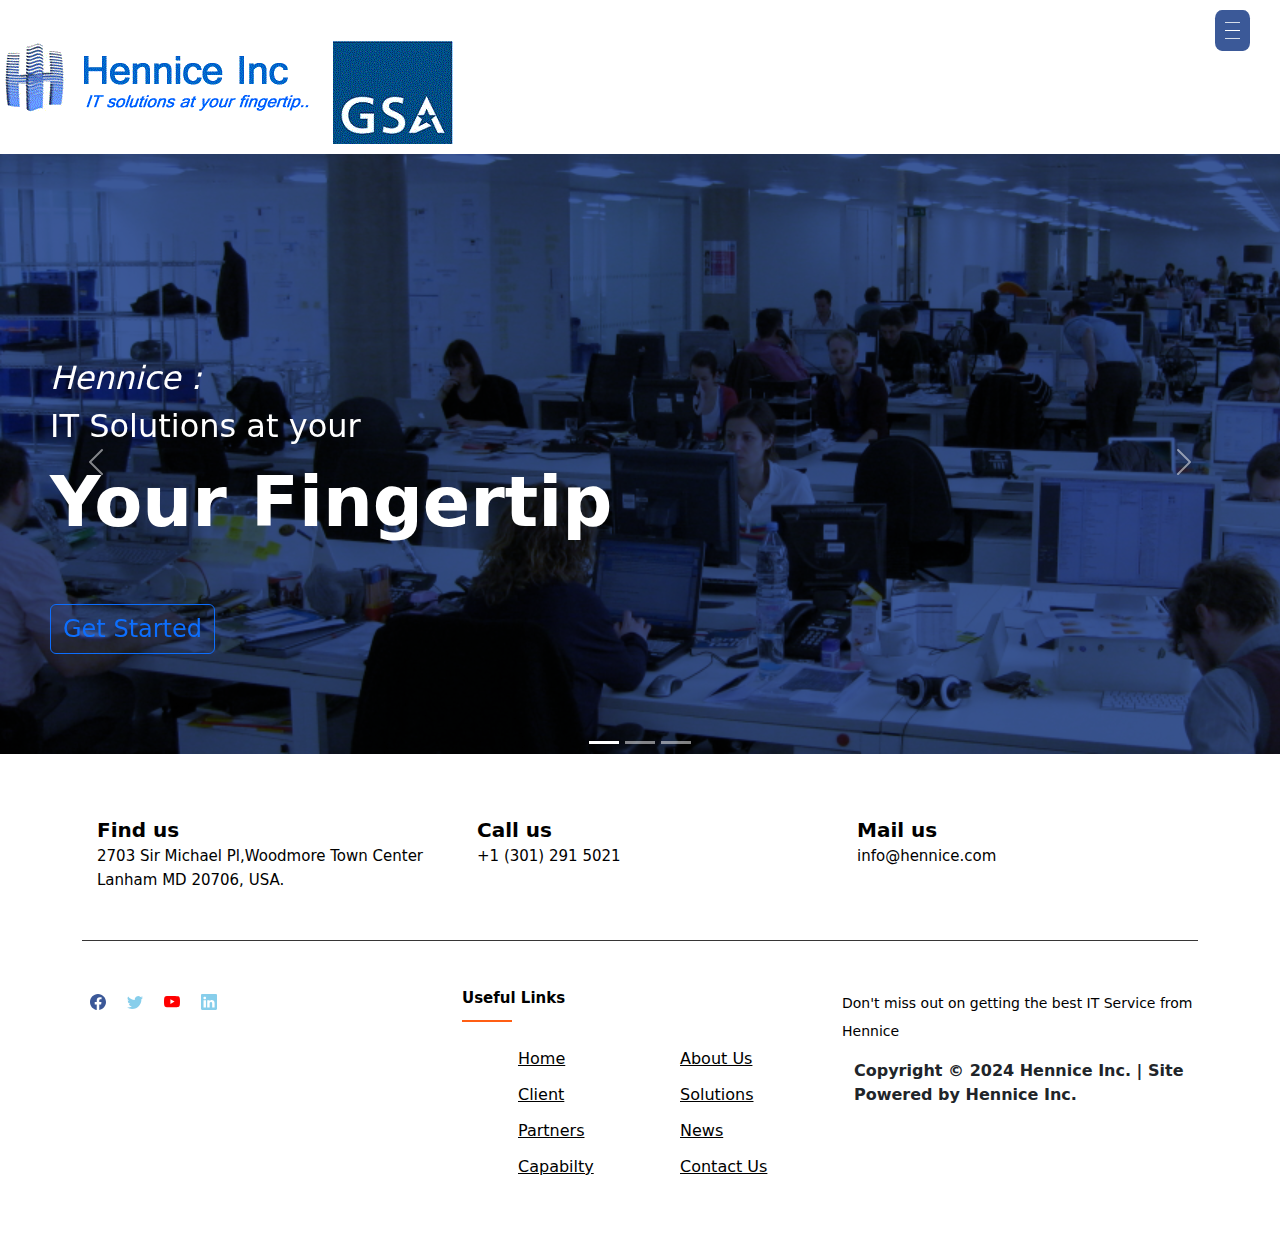
<file: index.html>
<!DOCTYPE html>
<html lang="en">
<head>
    <meta charset="UTF-8">
    <meta name="viewport" content="width=device-width, initial-scale=1.0">
    <title>Document</title>
    <link rel="stylesheet" href="./style.css">
    <link rel="stylesheet" href="./bootstrap-5.2.3-dist/css/bootstrap.min.css">

<style>
  .search{
    border: 1px solid #3b5898;
  }
  .bt{
    padding-top: 10px !important;
    padding-bottom: 10px !important;
  }
@media screen and (min-height:100px) and (max-height:900px) {
  .menu-icon{
  margin-top: 0px !important;

}
.navbar-brand{
  padding-top: 30px !important;
}
}
</style>
</head>
<body>

 
  
 

 <div class="bar d-flex justify-content-between " style="background-color: transparent !important;">
  
  <a href="#" class="navbar-brand " ><img src="./Images/hennice-logo5 (1).gif"  alt=""></a> 

  <div>
    <!-- Navigation -->
    <nav class="navigation ">

      <!-- menu-btn   -->
      <input type="checkbox" class="menu-btn text-end" id="menu-btn">
      <label for="menu-btn" class="menu-icon">
        <span class="nav-icon"></span>

      </label>




      <!-- menu -->
      <ul class="menu">
        <li class="nav-item">
          <a href="./index.html" class="nav-link text-white px-2 fs-5 ">Home</a>
        </li>
        <li class="nav-item">
          <a href="./About.html" class="nav-link text-white px-2 fs-5">About Us</a>
        </li>
        <li class="nav-item">
          <a href="./Clients.html" class="nav-link text-white px-2 fs-5 fs-5">Client</a>
        </li>
        <li class="nav-item">
          <a href="./Solutions.html" class="nav-link text-white px-2 fs-5">Solutions</a>
        </li>
        <li class="nav-item">
          <a href="./Partner.html" class="nav-link text-white px-2 fs-5">Partners</a>
        </li>
        <li class="nav-item">
          <a href="./news.html" class="nav-link text-white px-2 fs-5">News</a>
        </li>
        <li class="nav-item">
          <a href="./Capability.html" class="nav-link text-white px-2 fs-5">Capabilty</a>
        </li>
        <li class="nav-item">
          <a href="./contact.html" class="nav-link text-white px-2 fs-5">Contact Us</a>
        </li>

      </ul>
  </div>
  </div>
 
 
 

</div>

  </div>







 
 

<div>

  <div id="carouselExampleIndicators" class="carousel slide" data-bs-ride="carousel">
    <div class="carousel-indicators">
      <button type="button" data-bs-target="#carouselExampleIndicators" data-bs-slide-to="0" class="active" aria-current="true" aria-label="Slide 1"></button>
      <button type="button" data-bs-target="#carouselExampleIndicators" data-bs-slide-to="1" aria-label="Slide 2"></button>
      <button type="button" data-bs-target="#carouselExampleIndicators" data-bs-slide-to="2" aria-label="Slide 3"></button>

     
    </div>


    <div class="carousel-inner">


      <div class="carousel-item active" data-bs-interval="2000">
        <p class="text-start check3 d-block fs-2"><i>Hennice :</i> <br> IT Solutions at your <br> <b class="bck"> Your Fingertip</b><br><br>
          <button type="menu" class="btn btn-outline-primary fs-4">Get Started</button>
          </p>
      </div>

      <div class="carousel-item " data-bs-interval="2000">
        <p class=" check d-block fs-2"> <i> Hennice : <br> IT Services designed for</i><br> <b class="bck"> Your Business</b><br><br>
        <button type="menu" class="btn btn-primary fs-4">Get Started</button>
        </p>
       
      </div>
    
    
      
      
      <div class="carousel-item" data-bs-interval="2000">
        <p class="text-start check5 d-block fs-2"><i>Hennice : <br> IT Services designed for</i><br> <b class="bck"> Your Business</b><br><br>
          <button type="menu" class="btn btn-outline-primary fs-4">Get Started</button>
          </p>
      </div>
    </div>
    <button class="carousel-control-prev" type="button" data-bs-target="#carouselExampleIndicators" data-bs-slide="prev">
      <span class="carousel-control-prev-icon" aria-hidden="true"></span>
      <span class="visually-hidden">Previous</span>
    </button>
    <button class="carousel-control-next" type="button" data-bs-target="#carouselExampleIndicators" data-bs-slide="next">
      <span class="carousel-control-next-icon" aria-hidden="true"></span>
      <span class="visually-hidden">Next</span>
    </button>
  </div>
</div>
</div>


<footer class="footer-section bg-white">
  <div class="container">
    <div class="footer-cta pt-5 pb-5 ">
      <div class="row">
        <div class="col-xl-4 col-md-4 mb-30">
          <div class="single-cta ">
            <i class="fas fa-map-marker-alt"></i>
            <div class="cta-text ">
              <h4>Find us</h4>
              <span>2703 Sir Michael Pl,Woodmore Town Center
                Lanham MD 20706, USA.</span>
            </div>
          </div>
        </div>
        <div class="col-xl-4 col-md-4 mb-30">
          <div class="single-cta">
            <i class="fas fa-phone"></i>
            <div class="cta-text">
              <h4>Call us</h4>
              <span>+1 (301) 291 5021</span>
            </div>
          </div>
        </div>
        <div class="col-xl-4 col-md-4 mb-30">
          <div class="single-cta">
            <i class="far fa-envelope-open"></i>
            <div class="cta-text">
              <h4>Mail us</h4>
              <span> info@hennice.com</span>
            </div>
          </div>
        </div>
      </div>
    </div>
    <div class="footer-content pt-5 pb-5">
      <div class="row">
        <div class="col-xl-4 col-lg-4 mb-50">
          <div class="fir text-start">
            <img src="./facebook.svg" class="px-2" alt=""> 
            <img src="./twitter.svg" class="px-2" alt="">
            <img src="./youtube.svg" class="px-2" alt="">
            <img src="./linkedin.svg" class="px-2" alt="">
         </div>
        </div>
        <div class="col-xl-4 col-lg-4 col-md-6 mb-30">
          <div class="footer-widget">
            <div class="footer-widget-heading">
              <h3>Useful Links</h3>
            </div>
            <ul >
              <li class="nav-item">
                <a href="./index.html" class=" text-black px-4  ">Home</a>
              </li>
              <li class="nav-item">
                <a href="./About.html" class=" text-black px-4 ">About Us</a>
              </li>
              <li class="nav-item">
                <a href="./Clients.html" class=" text-black px-4 ">Client</a>
              </li>
              <li class="nav-item">
                <a href="./Solutions.html" class=" text-black px-4 ">Solutions</a>
              </li>
              <li class="nav-item">
                <a href="./Partner.html"  class=" text-black px-4  ">Partners</a>
              </li>
              <li class="nav-item">
                <a href="./news.html" class=" text-black px-4 ">News</a>
              </li>
              <li class="nav-item">
                <a href="./Capability.html" class=" text-black px-4  ">Capabilty</a>
              </li>
              <li class="nav-item">
                <a href="./contact.html" class="text-black px-4 ">Contact Us</a>
              </li>
    
            </ul>
          </div>
        </div>
        <div class="col-xl-4 col-lg-4 col-md-6 mb-50">
          <div class="footer-widget">
            <div class="footer-widget-heading">

            </div>
            <div class="footer-text mb-25">
              <p>Don't miss out on getting the best IT Service from Hennice </p>
            </div>
            
          
    
  <div class="copyright-area">
    <div class="container">
      <div class="row">
        <div >
          <b>Copyright © 2024 Hennice Inc. | Site Powered by Hennice Inc.</b>
        </div>
        <div class="col-xl-6 col-lg-6 d-none d-lg-block text-right">

        </div>
      </div>
    </div>
  </div>
  </div>
</footer>





<script src="./bootstrap-5.2.3-dist/js/bootstrap.min.js"></script>
</body>
</html>
</file>
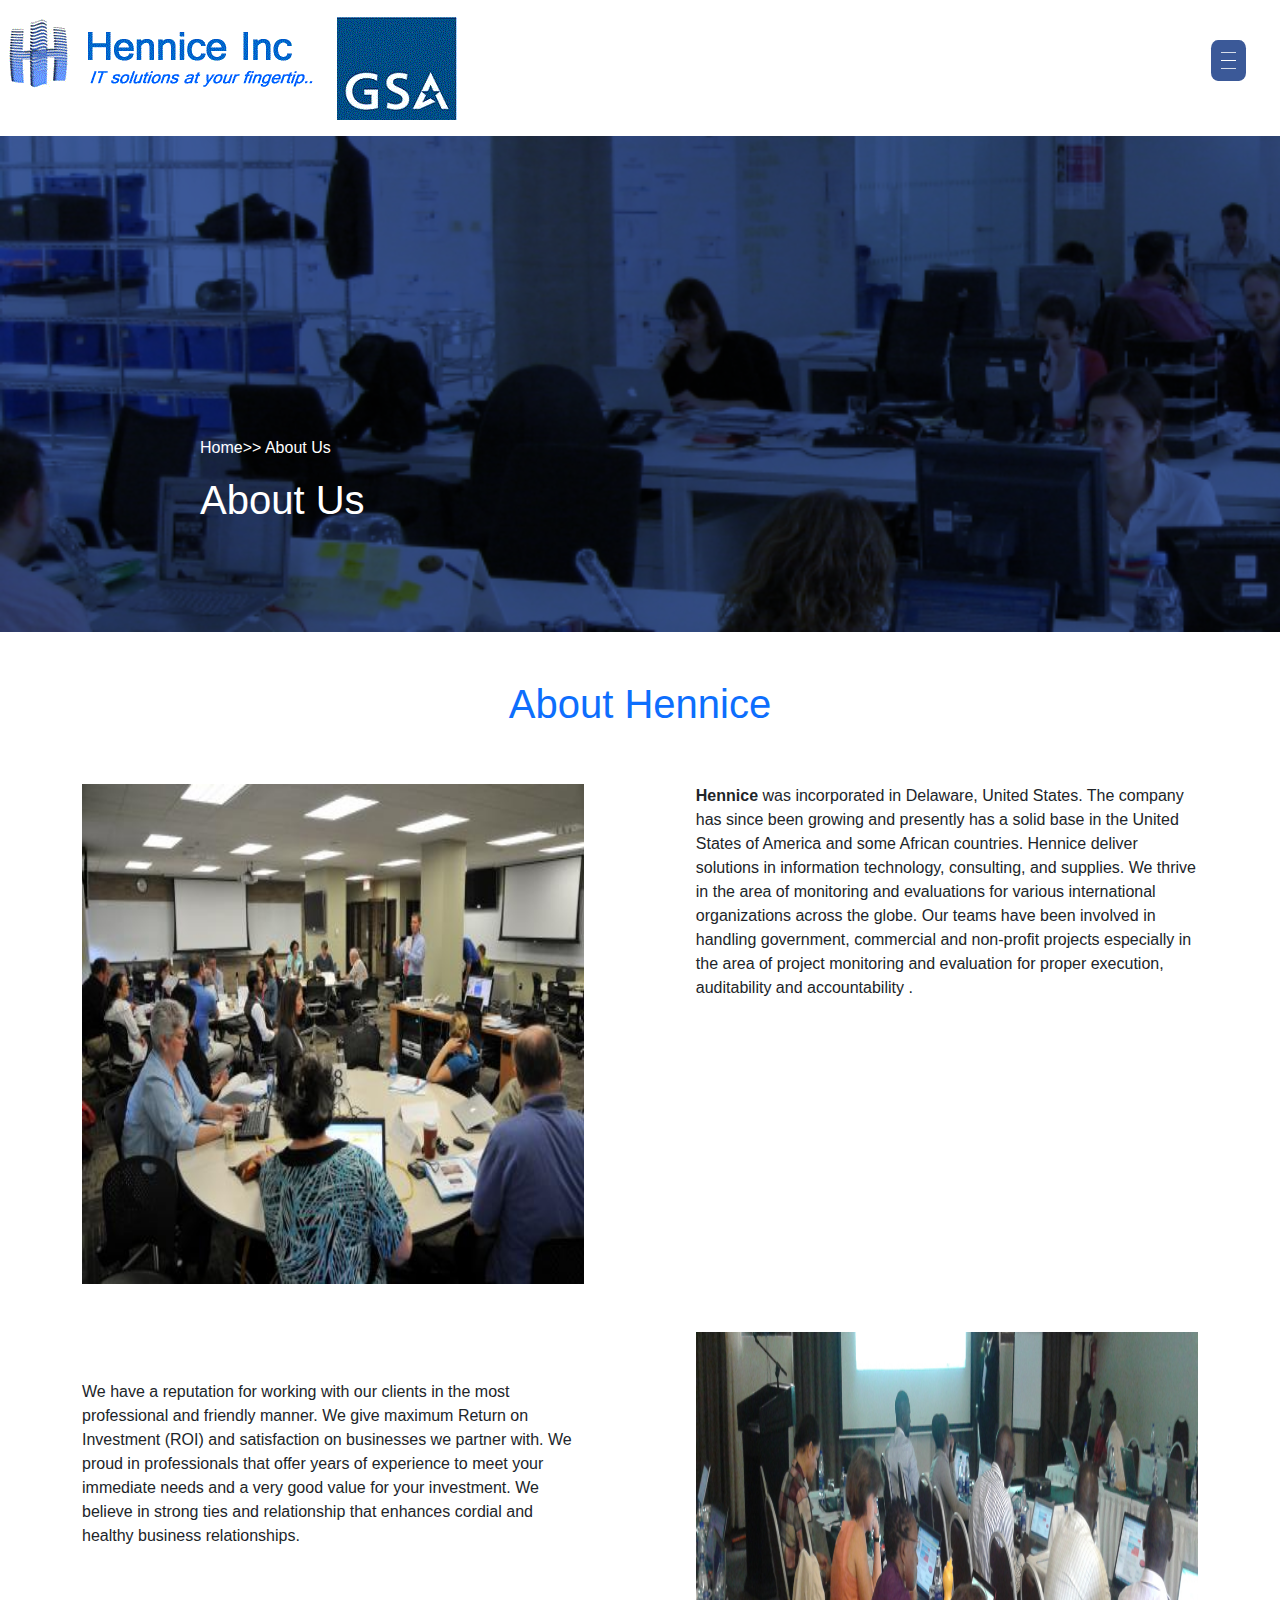
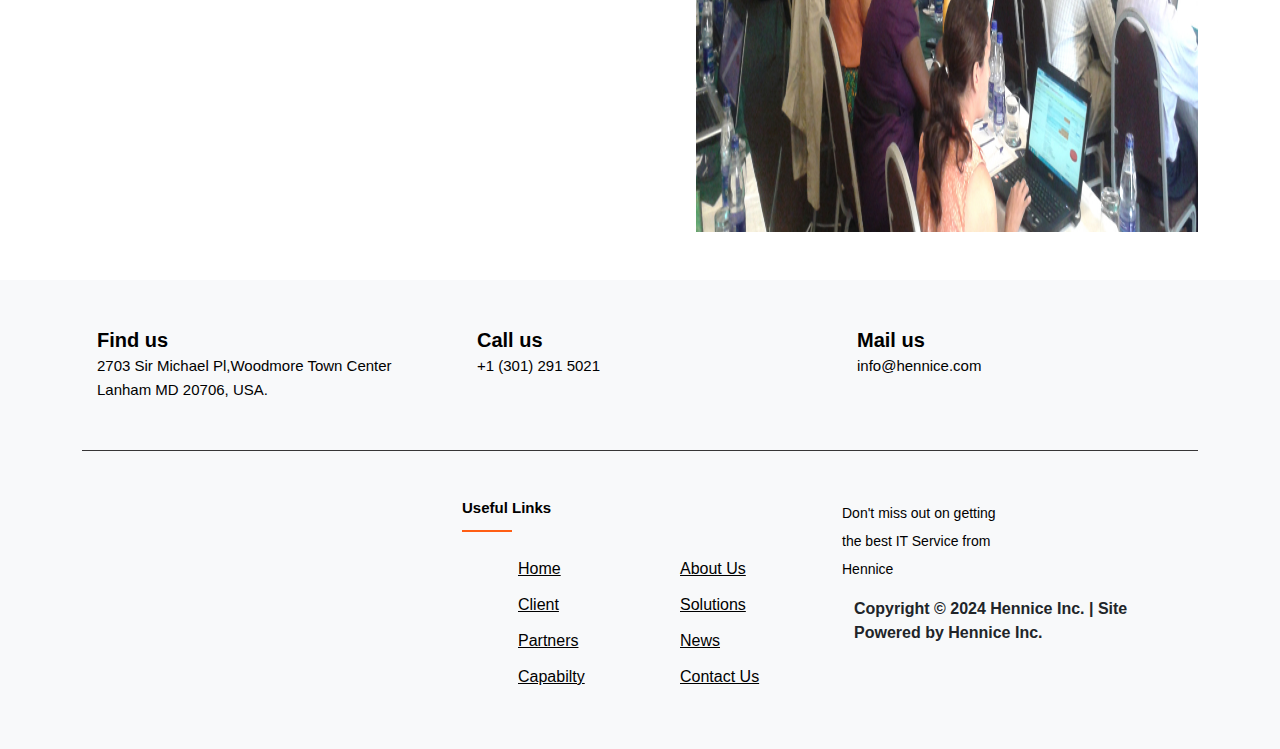
<file: About.html>
<!DOCTYPE html>
<html lang="en">

<head>
  <meta charset="UTF-8">
  <meta name="viewport" content="width=device-width, initial-scale=1.0">
  <title>Document</title>
  <link rel="stylesheet" href="./bootstrap-5.2.3-dist/css/bootstrap.min.css">
  <link rel="stylesheet" href="./style.css">
</head>

<style>
  .container img {
    width: 45%;
   
    height: 500px;
  }

  .container p {
    width: 45%;
  }
  .top {
            background-image: url("./Images/hen22-1040x400.jpg");
            background-blend-mode: multiply;
            background-color: #3b5898;
            background-attachment: fixed;
            background-size: cover;
            padding-top: 300px;
            padding-bottom: 100px;
            padding-left: 200px !important;
        }

        @media screen and (min-width:100px) and (max-width:900px) {
          
          .top {
        
            padding-top: 180px;
            padding-bottom: 100px;
            padding-left: 20px !important;
        }
        .container{
          display: flex;
          flex-direction: column;
        }
        .container p {
    width: 100%;
  }
  .container img {
    width: 100%;
    height: 300px;
  }
  .base{
    display: flex;
    flex-direction: column-reverse !important;
  }
        }
</style>

<body>




  <div class="d-flex justify-content-between px-1 py-3" style="background-color: transparent !important;">

    <a href="#" class="navbar-brand " style="font-family: fantasy; font-size: 40px; position: relative;"><img
        src="./Images/hennice-logo5 (1).gif" alt=""></a>

    <div>
      <!-- Navigation -->
      <nav class="navigation  pt-4">

        <!-- menu-btn   -->
        <input type="checkbox" class="menu-btn" id="menu-btn">
        <label for="menu-btn" class="menu-icon">
          <span class="nav-icon"></span>

        </label>




       <!-- menu -->
       <ul class="menu">
        <li class="nav-item">
          <a href="./index.html" class="nav-link text-white px-2 fs-5 ">Home</a>
        </li>
        <li class="nav-item">
          <a href="./About.html" class="nav-link text-white px-2 fs-5">About Us</a>
        </li>
        <li class="nav-item">
          <a href="./Clients.html" class="nav-link text-white px-2 fs-5 fs-5">Client</a>
        </li>
        <li class="nav-item">
          <a href="./Solutions.html" class="nav-link text-white px-2 fs-5">Solutions</a>
        </li>
        <li class="nav-item">
          <a href="./Partner.html" class="nav-link text-white px-2 fs-5">Partners</a>
        </li>
        <li class="nav-item">
          <a href="./news.html" class="nav-link text-white px-2 fs-5">News</a>
        </li>
        <li class="nav-item">
          <a href="./Capability.html" class="nav-link text-white px-2 fs-5">Capabilty</a>
        </li>
        <li class="nav-item">
          <a href="./contact.html" class="nav-link text-white px-2 fs-5">Contact Us</a>
        </li>

      </ul>
    </div>
  </div>




  </div>

  </div>

  <div class="top ps-5 text-white">
    <p>Home>> About Us</p>
    <h3 class="fs-1">About Us</h3>
  </div>

  <div class="text-center">
    <h1 class="py-5 text-primary">About Hennice</h1>
  </div>

  <div class="container d-flex justify-content-between pb-5">
    <img src="./Images/ITTtRaining (1).jpg" alt="">
    <p class=""> <b>Hennice</b> was incorporated in Delaware, United States. The company has since been growing and
      presently has a solid
      base in the United States of America and some African countries.
      Hennice deliver solutions in information technology, consulting, and supplies. We thrive in the area of monitoring
      and evaluations for various international organizations across the globe.
      Our teams have been involved in handling government, commercial and non-profit projects especially in the area of
      project monitoring and evaluation for proper execution, auditability and accountability . </p>
  </div>

  <div class="base container d-flex justify-content-between pb-5">

    <p class=" pt-5"> We have a reputation for working with our clients in the most professional and friendly manner. We
      give maximum Return on Investment (ROI) and satisfaction on businesses we partner with. We proud in professionals
      that offer years of experience to meet your immediate needs and a very good value for your investment. We believe
      in strong ties and relationship that enhances cordial and healthy business relationships. </p>
  <img src="./Images/uganda_training-1000x400.jpg" alt="">

  </div>










  <footer class="footer-section bg-light">
    <div class="container">
      <div class="footer-cta pt-5 pb-5 ">
        <div class="row">
          <div class="col-xl-4 col-md-4 mb-30">
            <div class="single-cta ">
              <i class="fas fa-map-marker-alt"></i>
              <div class="cta-text ">
                <h4>Find us</h4>
                <span>2703 Sir Michael Pl,Woodmore Town Center
                  Lanham MD 20706, USA.</span>
              </div>
            </div>
          </div>
          <div class="col-xl-4 col-md-4 mb-30">
            <div class="single-cta">
              <i class="fas fa-phone"></i>
              <div class="cta-text">
                <h4>Call us</h4>
                <span>+1 (301) 291 5021</span>
              </div>
            </div>
          </div>
          <div class="col-xl-4 col-md-4 mb-30">
            <div class="single-cta">
              <i class="far fa-envelope-open"></i>
              <div class="cta-text">
                <h4>Mail us</h4>
                <span> info@hennice.com</span>
              </div>
            </div>
          </div>
        </div>
      </div>
      <div class="footer-content pt-5 pb-5">
        <div class="row">
          <div class="col-xl-4 col-lg-4 mb-50">
            <div class="fir text-start">
            
           </div>
          </div>
          <div class="col-xl-4 col-lg-4 col-md-6 mb-30">
            <div class="footer-widget">
              <div class="footer-widget-heading">
                <h3>Useful Links</h3>
              </div>
              <ul >
                <li class="nav-item">
                  <a href="./index.html" class=" text-black px-4  ">Home</a>
                </li>
                <li class="nav-item">
                  <a href="./About.html" class=" text-black px-4 ">About Us</a>
                </li>
                <li class="nav-item">
                  <a href="./Clients.html" class=" text-black px-4 ">Client</a>
                </li>
                <li class="nav-item">
                  <a href="./Solutions.html" class=" text-black px-4 ">Solutions</a>
                </li>
                <li class="nav-item">
                  <a href="./Partner.html"  class=" text-black px-4  ">Partners</a>
                </li>
                <li class="nav-item">
                  <a href="./news.html" class=" text-black px-4 ">News</a>
                </li>
                <li class="nav-item">
                  <a href="./Capability.html" class=" text-black px-4  ">Capabilty</a>
                </li>
                <li class="nav-item">
                  <a href="./contact.html" class="text-black px-4 ">Contact Us</a>
                </li>
      
              </ul>
            </div>
          </div>
          <div class="col-xl-4 col-lg-4 col-md-6 mb-50">
            <div class="footer-widget">
              <div class="footer-widget-heading">
  
              </div>
              <div class="footer-text mb-25">
                <p>Don't miss out on getting the best IT Service from Hennice </p>
              </div>
              
            
      
    <div class="copyright-area">
      <div class="container">
        <div class="row">
          <div >
            <b>Copyright © 2024 Hennice Inc. | Site Powered by Hennice Inc.</b>
          </div>
          <div class="col-xl-6 col-lg-6 d-none d-lg-block text-right">
  
          </div>
        </div>
      </div>
    </div>
    </div>
  </footer>
  
  
  

</body>

</html>
</file>
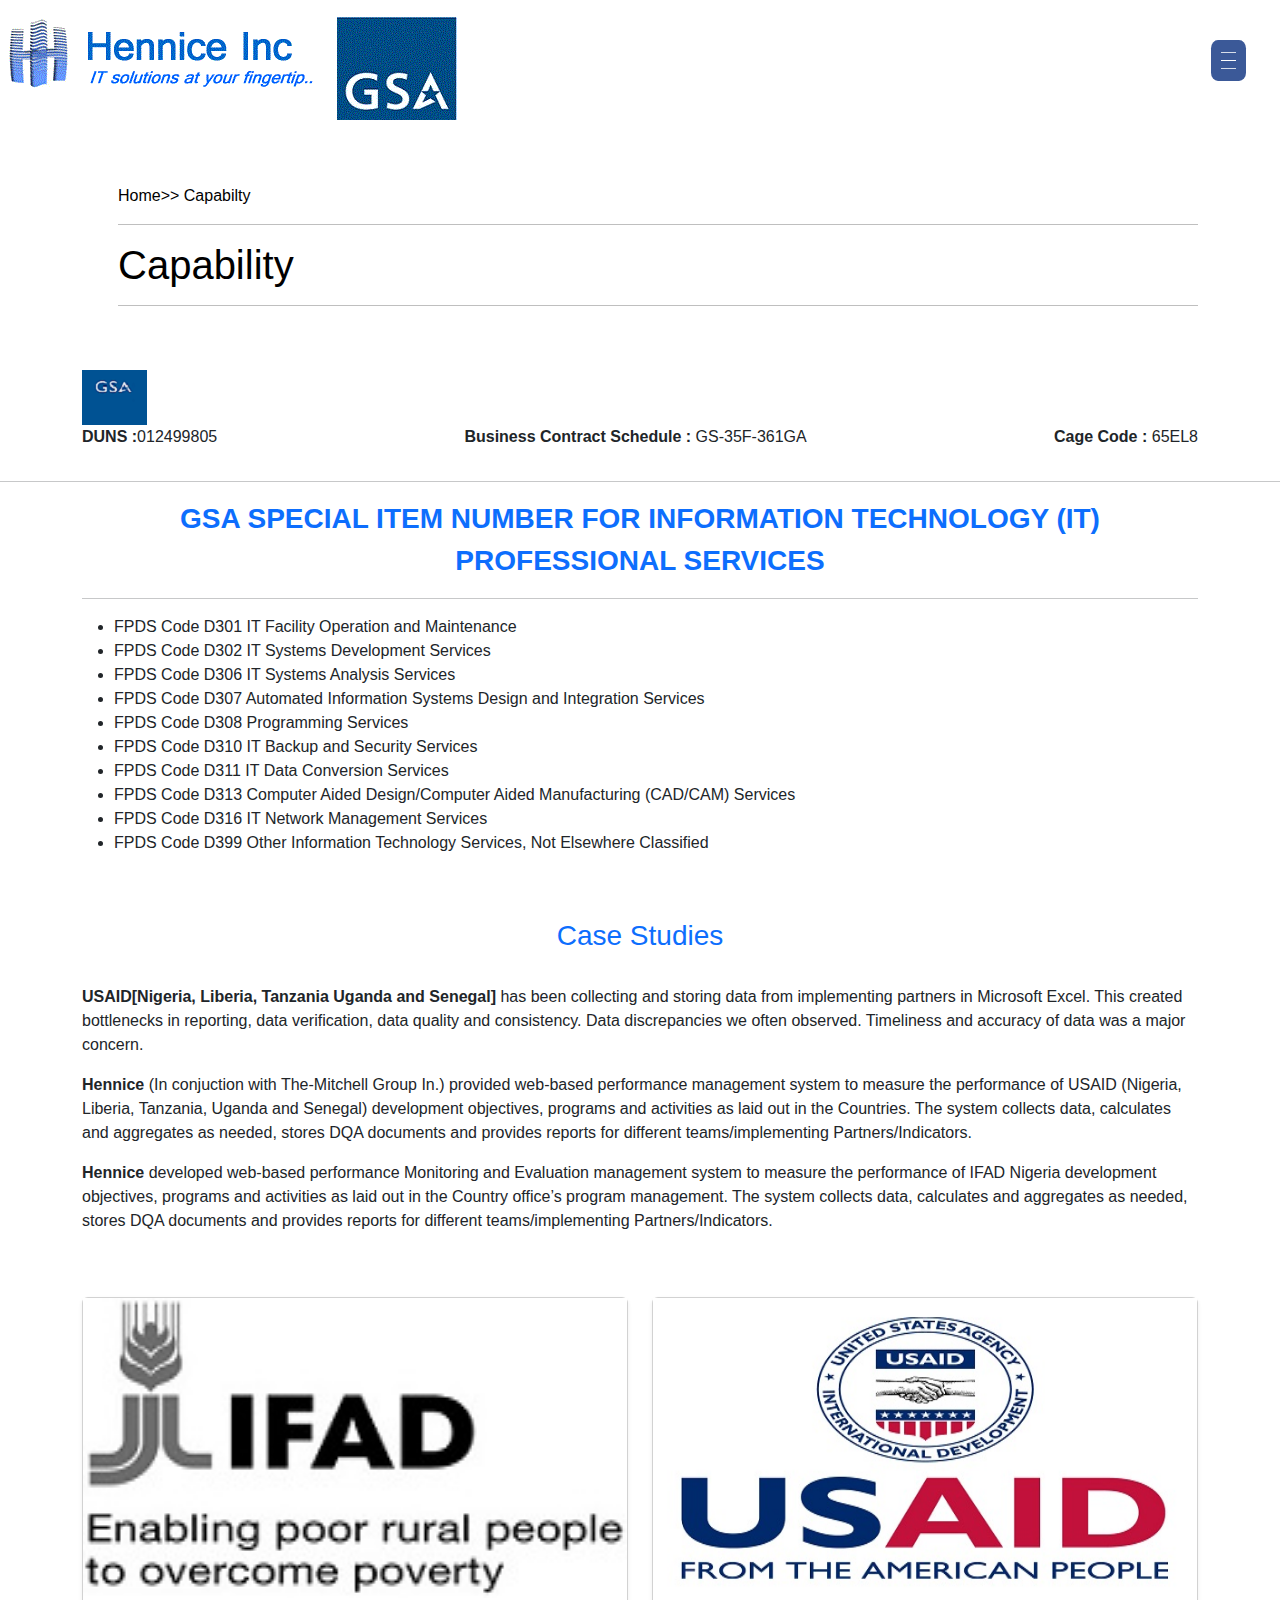
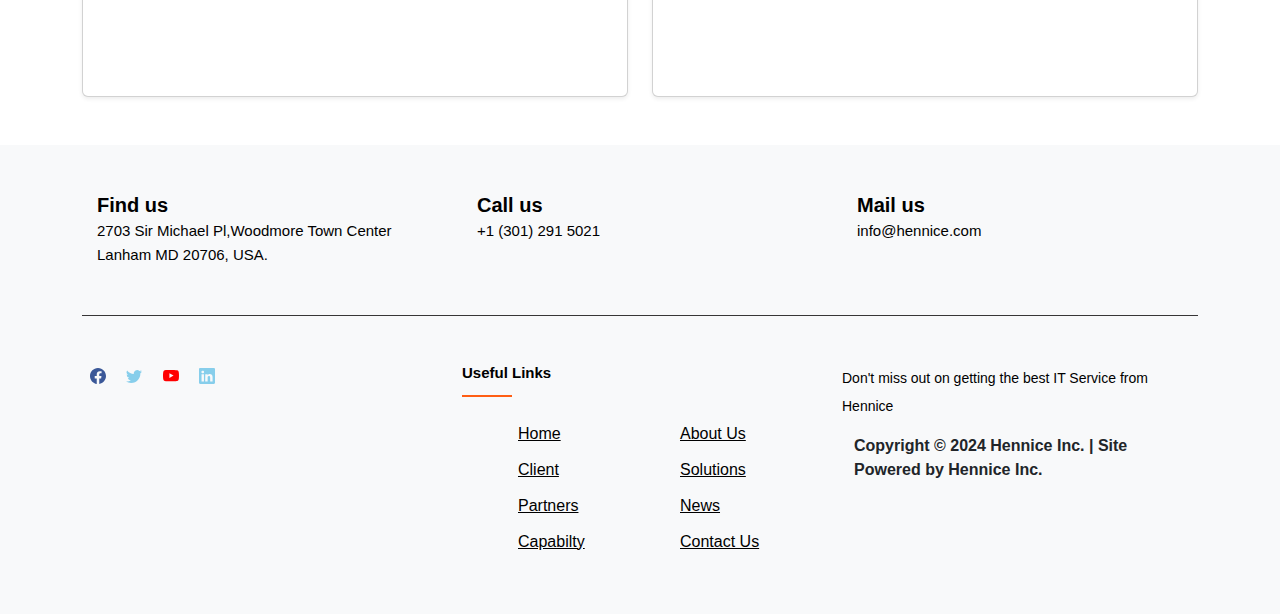
<file: Capability.html>
<!DOCTYPE html>
<html lang="en">

<head>
    <meta charset="UTF-8">
    <meta name="viewport" content="width=device-width, initial-scale=1.0">
    <title>Document</title>
    <link rel="stylesheet" href="./bootstrap-5.2.3-dist/css/bootstrap.min.css">
    <link rel="stylesheet" href="style.css">

    <style>
        .card {
            width: 100%;
        }

        .card img {
            height: 300px;
            width: 100%;
        }

        .yoo {
            width: 20%;
        }

        .yoo1 {
            width: 100%;
        }
        .card{
            width: 100%;
            height: 400px;
        }
        @media screen and (min-width:100px) and (max-width:900px) {
          .card img{
            height: 200px !important;
          }
            .card{
                height: 250px;
            }
        }
    </style>


</head>

<body>



    <div class="d-flex justify-content-between px-1 py-3 " style="background-color: transparent !important;">

        <a href="#" class="navbar-brand " style="font-family: fantasy; font-size: 40px; position: relative;"><img
                src="./Images/hennice-logo5 (1).gif" alt=""></a>

        <div>
            <!-- Navigation -->
            <nav class="navigation  pt-4">

                <!-- menu-btn   -->
                <input type="checkbox" class="menu-btn" id="menu-btn">
                <label for="menu-btn" class="menu-icon">
                    <span class="nav-icon"></span>

                </label>




                <!-- menu -->
      <ul class="menu">
        <li class="nav-item">
          <a href="./index.html" class="nav-link text-white px-2 fs-5 ">Home</a>
        </li>
        <li class="nav-item">
          <a href="./About.html" class="nav-link text-white px-2 fs-5">About Us</a>
        </li>
        <li class="nav-item">
          <a href="./Clients.html" class="nav-link text-white px-2 fs-5 fs-5">Client</a>
        </li>
        <li class="nav-item">
          <a href="./Solutions.html" class="nav-link text-white px-2 fs-5">Solutions</a>
        </li>
        <li class="nav-item">
          <a href="./Partner.html" class="nav-link text-white px-2 fs-5">Partners</a>
        </li>
        <li class="nav-item">
          <a href="./news.html" class="nav-link text-white px-2 fs-5">News</a>
        </li>
        <li class="nav-item">
          <a href="./Capability.html" class="nav-link text-white px-2 fs-5">Capabilty</a>
        </li>
        <li class="nav-item">
          <a href="./contact.html" class="nav-link text-white px-2 fs-5">Contact Us</a>
        </li>

      </ul>
        </div>
    </div>




    </div>

    </div>



    <div class="container ps-5 text-black py-5">
        <p>Home>> Capabilty</p>
        <hr>
        <h3 class="fs-1">Capability</h3>
        <hr>
    </div>
    </div>


    <div class="container">
        <img src="./Images/GSA_logo_up1.png" class="" alt="">
    </div>

    <div class="container d-flex justify-content-between">
        <p><b> DUNS :</b>012499805</p>
        <p><b>Business Contract Schedule :</b> GS-35F-361GA</p>
        <p><b> Cage Code :</b> 65EL8</p>

    </div>
    <hr>
    <div class="container">
        <p class="text-center text-primary fs-3"><b> GSA SPECIAL ITEM NUMBER FOR INFORMATION TECHNOLOGY (IT) PROFESSIONAL
                SERVICES</b></p>
        <hr>

        <ul class="">
            <li>
                FPDS Code D301 IT Facility Operation and Maintenance</li>
            <li>FPDS Code D302 IT Systems Development Services</li>
            <li>FPDS Code D306 IT Systems Analysis Services</li>
            <li>FPDS Code D307 Automated Information Systems Design and Integration Services</li>
            <li>FPDS Code D308 Programming Services</li>
            <li>FPDS Code D310 IT Backup and Security Services</li>
            <li>FPDS Code D311 IT Data Conversion Services</li>
            <li>FPDS Code D313 Computer Aided Design/Computer Aided Manufacturing (CAD/CAM) Services</li>
            <li>FPDS Code D316 IT Network Management Services</li>
            <li>FPDS Code D399 Other Information Technology Services, Not Elsewhere Classified</li>
        </ul>
    </div>

    <div class="container py-5">
        <h3 class="text-center text-primary pb-4">Case Studies</h3>
        <p class=""><b> USAID[Nigeria, Liberia, Tanzania Uganda and Senegal]</b> has been collecting and storing data from
            implementing
            partners in Microsoft Excel. This created bottlenecks in reporting, data verification, data quality and
            consistency. Data discrepancies we often observed. Timeliness and accuracy of data was a major concern.</p>

        <p class=""><b> Hennice</b> (In conjuction with The-Mitchell Group In.) provided web-based performance management system
            to
            measure the performance of USAID (Nigeria, Liberia, Tanzania, Uganda and Senegal) development objectives,
            programs and activities as laid out in the Countries. The system collects data, calculates and aggregates as
            needed, stores DQA documents and provides reports for different teams/implementing Partners/Indicators.</p>
        <p class=""><b> Hennice</b> developed web-based performance Monitoring and Evaluation management system to measure the
            performance of IFAD Nigeria development objectives, programs and activities as laid out in the Country
            office’s program management. The system collects data, calculates and aggregates as needed, stores DQA
            documents and provides reports for different teams/implementing Partners/Indicators.</p>
    </div>
    <div class="container">
        <div class="row">
            <div class="col-lg-6 col-md-6 col-sm-12">
                <div class="card mb-5 shadow-sm">
                    <img src="./Images/IFAD_LOGO5.jpg" alt="">
                   
                </div>

            </div>
            <div class="col-lg-6 col-md-6 col-sm-12">
                <div class="card mb-5 shadow-sm">
                    <img src="./Images/USAID_Client.jpg" alt="">
                   
                </div>

            </div>
    </div>
</div>



<footer class="footer-section bg-light">
    <div class="container">
      <div class="footer-cta pt-5 pb-5 ">
        <div class="row">
          <div class="col-xl-4 col-md-4 mb-30">
            <div class="single-cta ">
              <i class="fas fa-map-marker-alt"></i>
              <div class="cta-text ">
                <h4>Find us</h4>
                <span>2703 Sir Michael Pl,Woodmore Town Center
                    Lanham MD 20706, USA.</span>
              </div>
            </div>
          </div>
          <div class="col-xl-4 col-md-4 mb-30">
            <div class="single-cta">
              <i class="fas fa-phone"></i>
              <div class="cta-text">
                <h4>Call us</h4>
                <span>+1 (301) 291 5021</span>
              </div>
            </div>
          </div>
          <div class="col-xl-4 col-md-4 mb-30">
            <div class="single-cta">
              <i class="far fa-envelope-open"></i>
              <div class="cta-text">
                <h4>Mail us</h4>
                <span> info@hennice.com</span>
              </div>
            </div>
          </div>
        </div>
      </div>
      <div class="footer-content pt-5 pb-5">
        <div class="row">
          <div class="col-xl-4 col-lg-4 mb-50">
            <div class="fir text-start">
              <img src="./facebook.svg" class="px-2" alt=""> 
              <img src="./twitter.svg" class="px-2" alt="">
              <img src="./youtube.svg" class="px-2" alt="">
              <img src="./linkedin.svg" class="px-2" alt="">
           </div>
          </div>
          <div class="col-xl-4 col-lg-4 col-md-6 mb-30">
            <div class="footer-widget">
              <div class="footer-widget-heading">
                <h3>Useful Links</h3>
              </div>
              <ul >
                <li class="nav-item">
                  <a href="./index.html" class=" text-black px-4  ">Home</a>
                </li>
                <li class="nav-item">
                  <a href="./About.html" class=" text-black px-4 ">About Us</a>
                </li>
                <li class="nav-item">
                  <a href="./Clients.html" class=" text-black px-4 ">Client</a>
                </li>
                <li class="nav-item">
                  <a href="./Solutions.html" class=" text-black px-4 ">Solutions</a>
                </li>
                <li class="nav-item">
                  <a href="./Partner.html"  class=" text-black px-4  ">Partners</a>
                </li>
                <li class="nav-item">
                  <a href="./news.html" class=" text-black px-4 ">News</a>
                </li>
                <li class="nav-item">
                  <a href="./Capability.html" class=" text-black px-4  ">Capabilty</a>
                </li>
                <li class="nav-item">
                  <a href="./contact.html" class="text-black px-4 ">Contact Us</a>
                </li>
      
              </ul>
            </div>
          </div>
          <div class="col-xl-4 col-lg-4 col-md-6 mb-50">
            <div class="footer-widget">
              <div class="footer-widget-heading">
  
              </div>
              <div class="footer-text mb-25">
                <p>Don't miss out on getting the best IT Service from Hennice </p>
              </div>
              
            
      
    <div class="copyright-area">
      <div class="container">
        <div class="row">
          <div >
            <b>Copyright © 2024 Hennice Inc. | Site Powered by Hennice Inc.</b>
          </div>
          <div class="col-xl-6 col-lg-6 d-none d-lg-block text-right">
  
          </div>
        </div>
      </div>
    </div>
    </div>
  </footer>
  
  
  
</body>

</html>
</file>
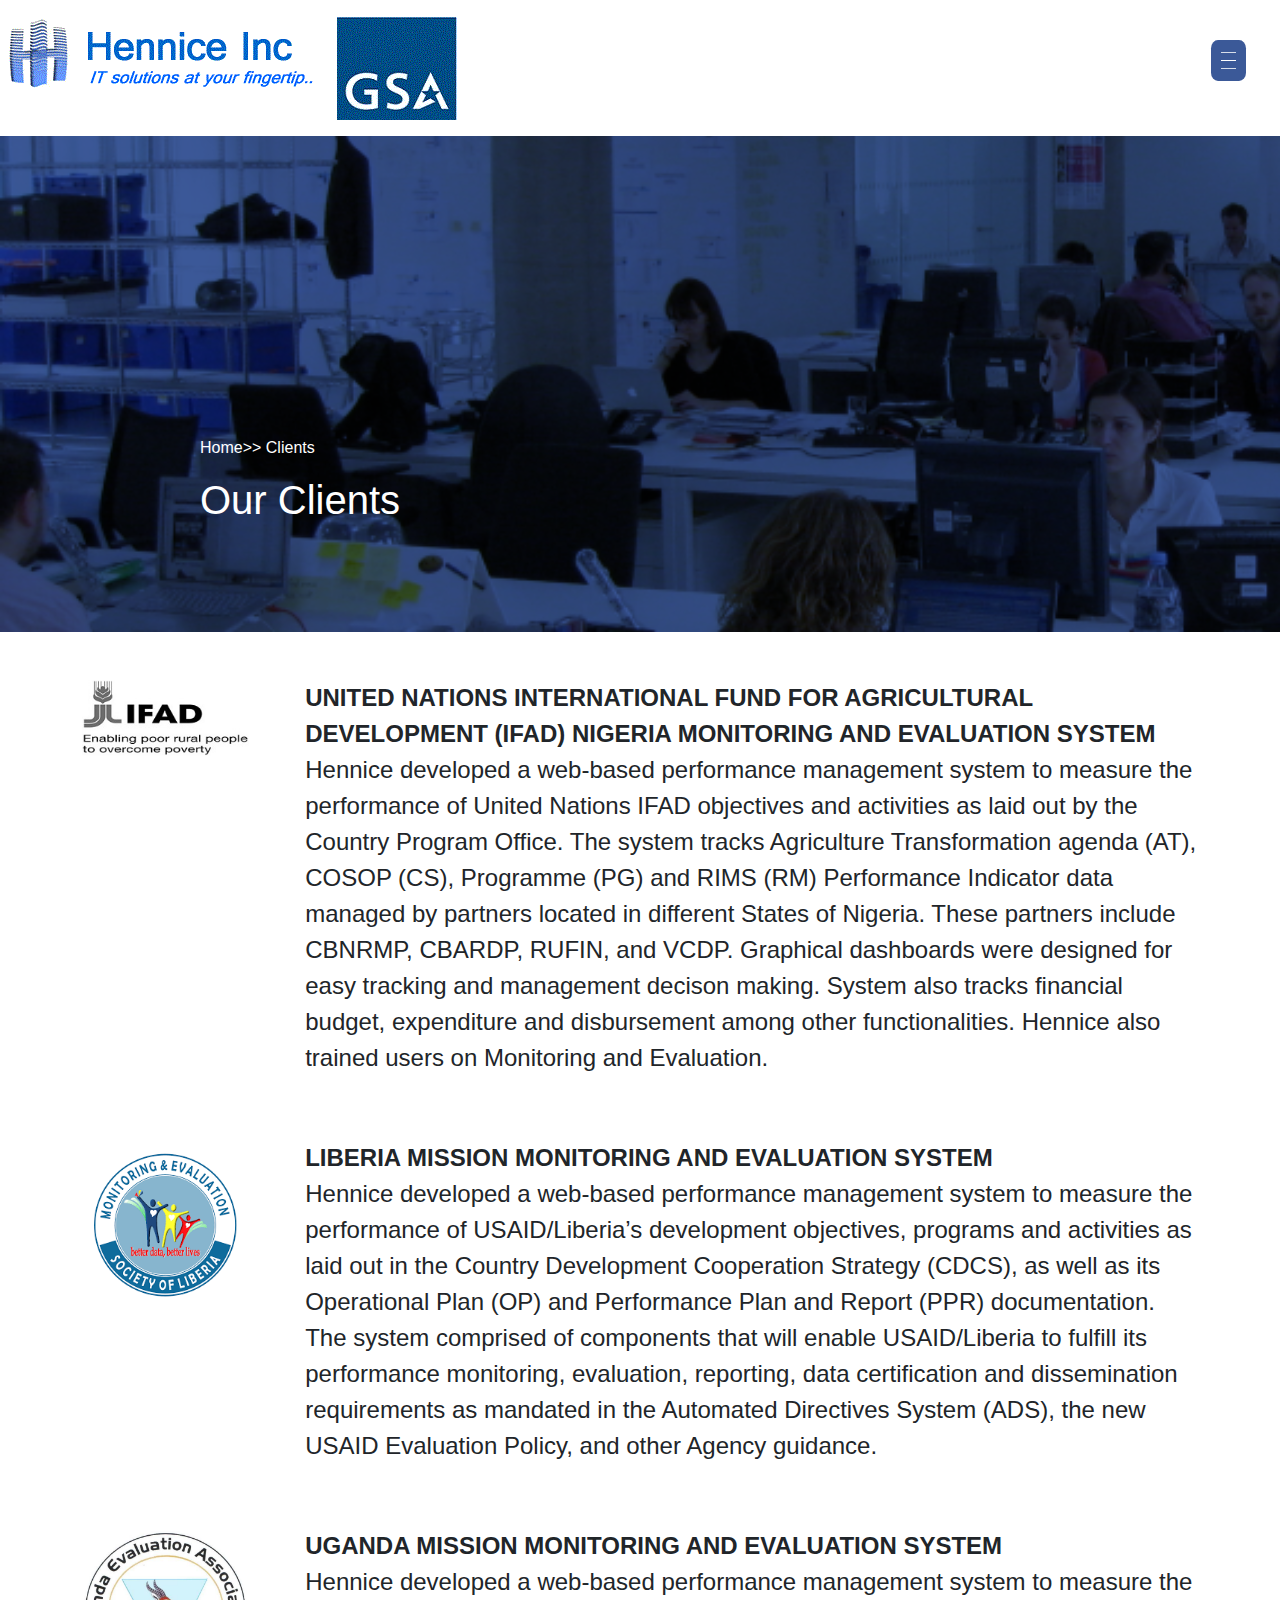
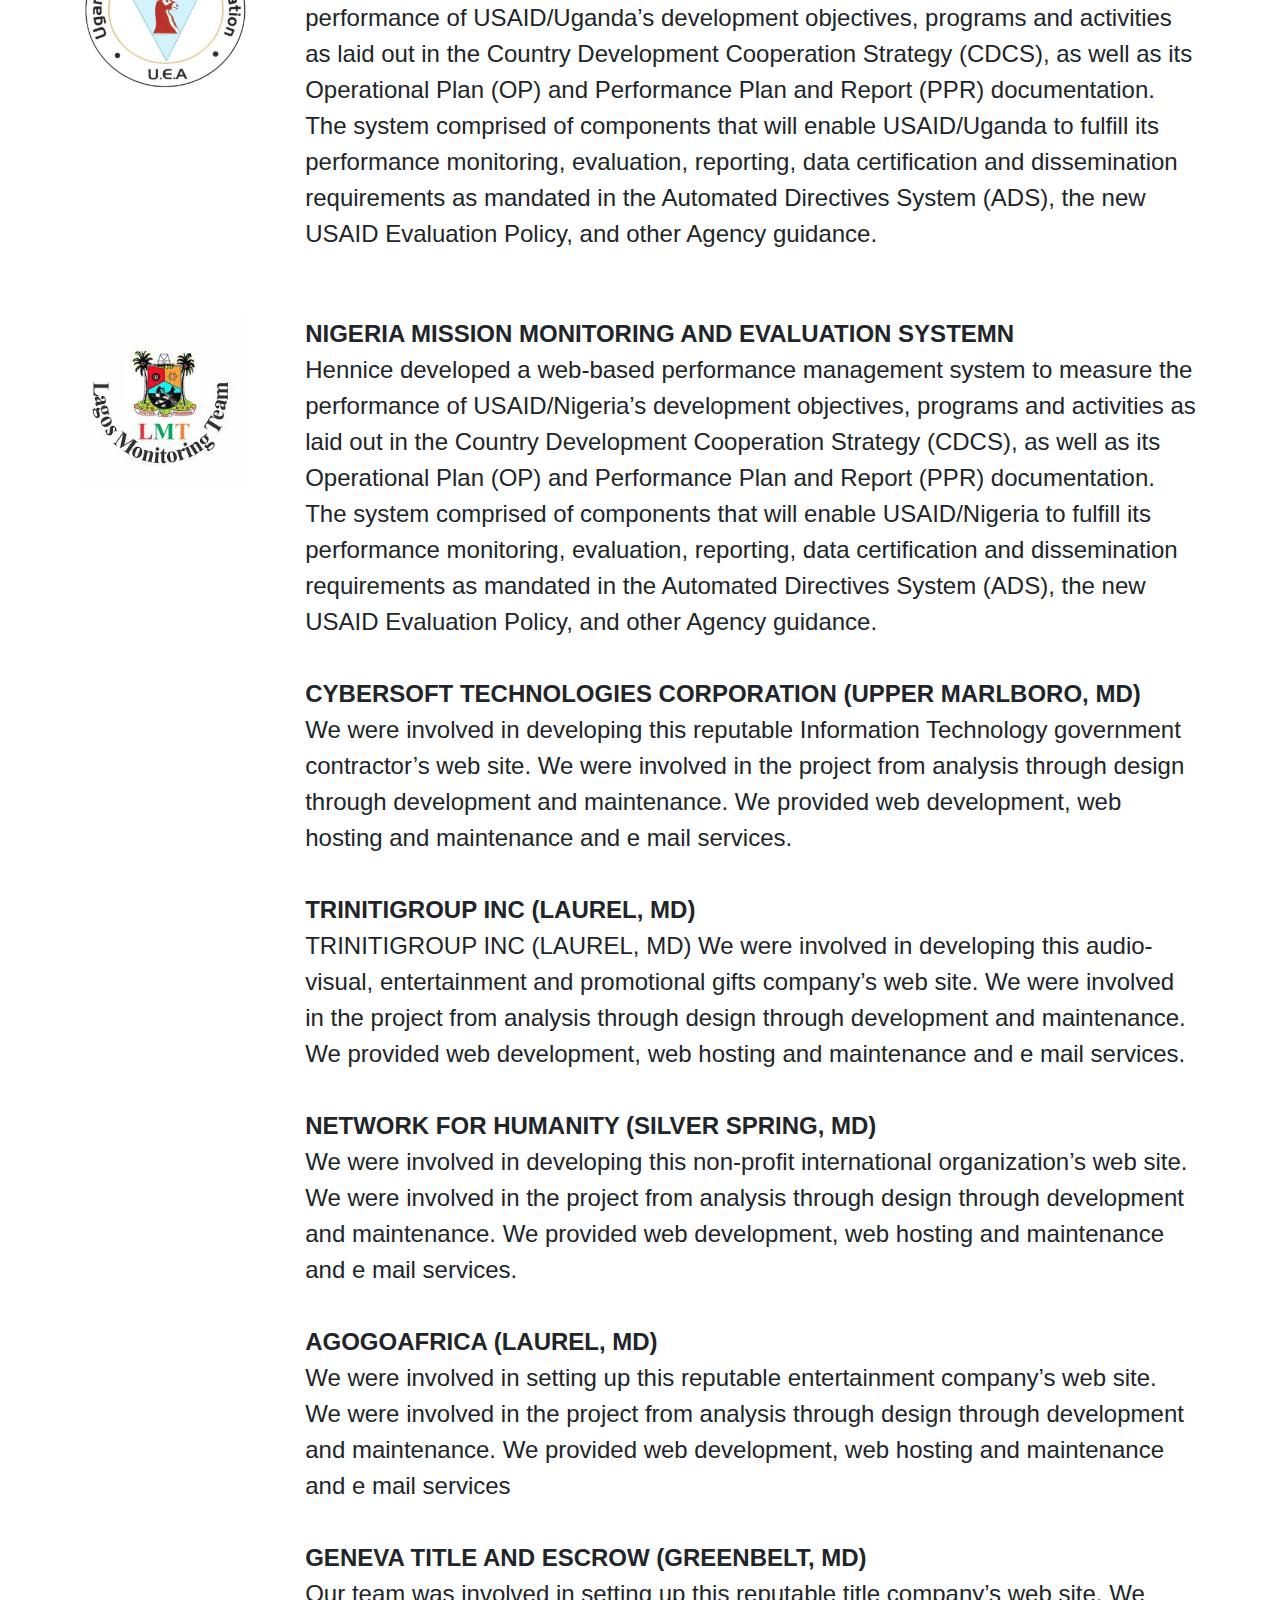
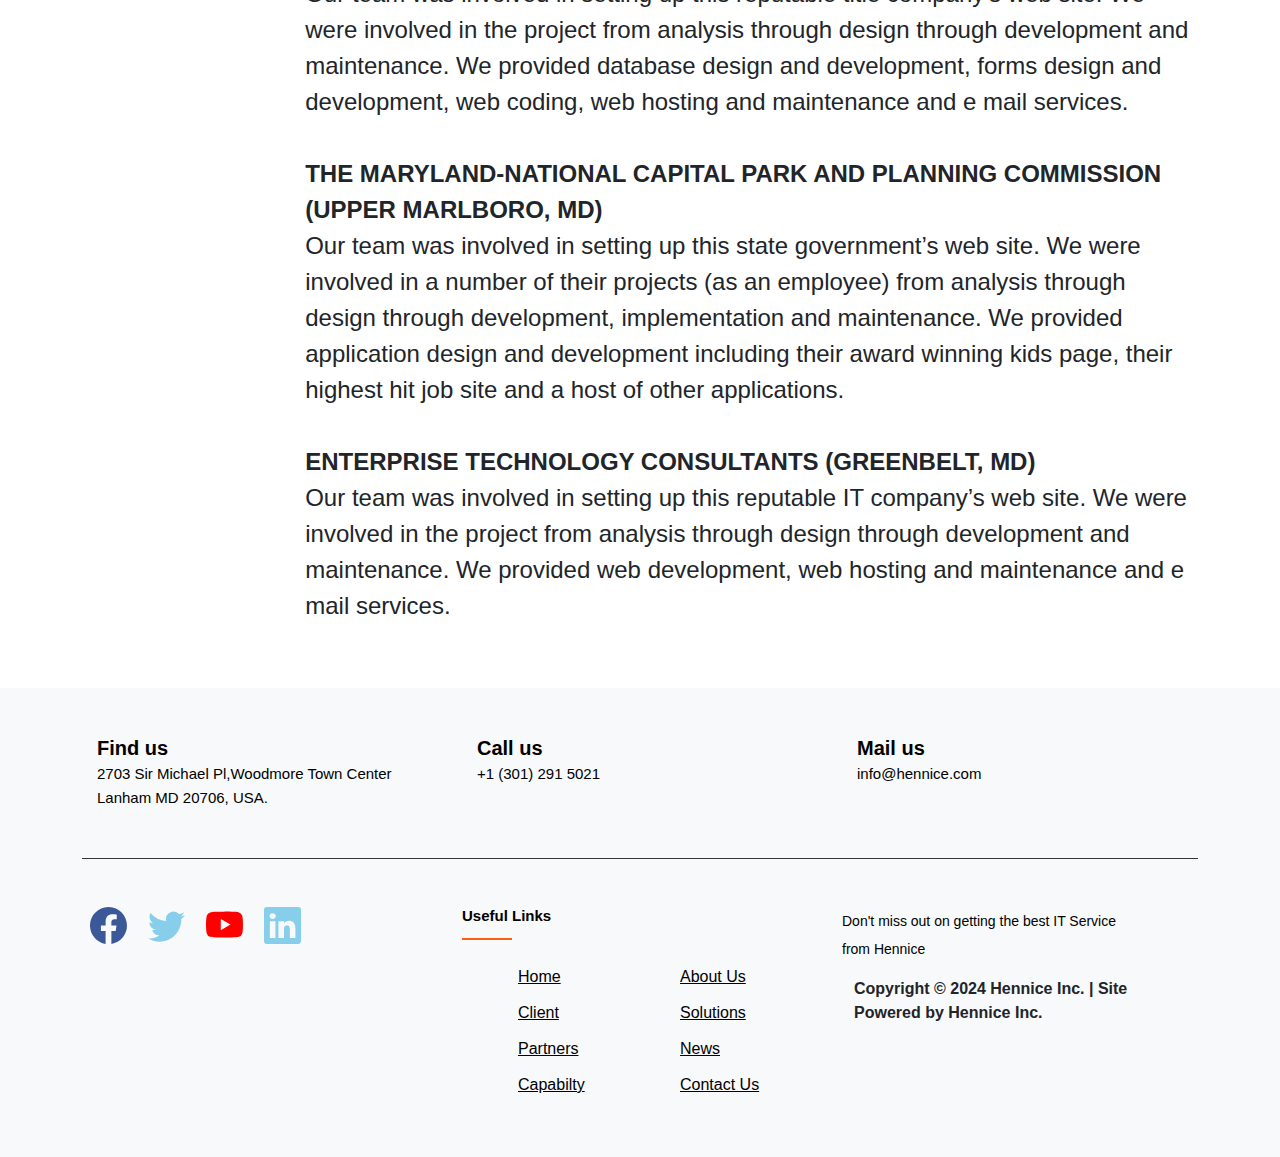
<file: Clients.html>
<!DOCTYPE html>
<html lang="en">

<head>
  <meta charset="UTF-8">
  <meta name="viewport" content="width=device-width, initial-scale=1.0">
  <title>Document</title>
  <link rel="stylesheet" href="./bootstrap-5.2.3-dist/css/bootstrap.min.css">
  <link rel="stylesheet" href="style.css">

  <style>
    .top {
      background-image: url("./Images/hen22-1040x400.jpg");
      background-blend-mode: multiply;
      background-color: #3b5898;
      background-size: cover;
      padding-top: 300px;
      padding-bottom: 100px;
      padding-left: 200px !important;
      background-attachment: fixed;
    }

    .container img {
      height: 100%;
      width: 15%;
    }

    .container p {
      width: 80%;
    }

    
    @media screen and (min-width:100px) and (max-width:900px) {
          
          .top {
        
            padding-top: 180px;
            padding-bottom: 100px;
            padding-left: 20px !important;
        }
        .container p{
          font-size: 15px !important;
        }
      
      }
  </style>
</head>

<body>







  <div class="d-flex justify-content-between px-1 py-3" style="background-color: transparent !important;">

    <a href="#" class="navbar-brand " style="font-family: fantasy; font-size: 40px; position: relative;"><img
        src="./Images/hennice-logo5 (1).gif" alt=""></a>

    <div>
      <!-- Navigation -->
      <nav class="navigation  pt-4">

        <!-- menu-btn   -->
        <input type="checkbox" class="menu-btn" id="menu-btn">
        <label for="menu-btn" class="menu-icon">
          <span class="nav-icon"></span>

        </label>




     <!-- menu -->
     <ul class="menu">
      <li class="nav-item">
        <a href="./index.html" class="nav-link text-white px-2 fs-5 ">Home</a>
      </li>
      <li class="nav-item">
        <a href="./About.html" class="nav-link text-white px-2 fs-5">About Us</a>
      </li>
      <li class="nav-item">
        <a href="./Clients.html" class="nav-link text-white px-2 fs-5 fs-5">Client</a>
      </li>
      <li class="nav-item">
        <a href="./Solutions.html" class="nav-link text-white px-2 fs-5">Solutions</a>
      </li>
      <li class="nav-item">
        <a href="./Partner.html" class="nav-link text-white px-2 fs-5">Partners</a>
      </li>
      <li class="nav-item">
        <a href="./news.html" class="nav-link text-white px-2 fs-5">News</a>
      </li>
      <li class="nav-item">
        <a href="./Capability.html" class="nav-link text-white px-2 fs-5">Capabilty</a>
      </li>
      <li class="nav-item">
        <a href="./contact.html" class="nav-link text-white px-2 fs-5">Contact Us</a>
      </li>

    </ul>
    </div>
  </div>




  </div>

  </div>



  <div class="top ps-5 text-white">
    <p>Home>> Clients</p>
    <h3 class="fs-1">Our Clients</h3>
  </div>
  </div>



  <div class="container d-flex justify-content-between pb-5 py-5">
    <img src="./Images/IFAD_LOGO5.jpg" alt="">
    <p class="fs-4 img1"> <b> UNITED NATIONS INTERNATIONAL FUND FOR AGRICULTURAL DEVELOPMENT (IFAD) NIGERIA
        MONITORING AND EVALUATION SYSTEM</b> <br>
      Hennice developed a web-based performance management system to measure the performance of United Nations
      IFAD objectives and activities as laid out by the Country Program Office. The system tracks Agriculture
      Transformation agenda (AT), COSOP (CS), Programme (PG) and RIMS (RM) Performance Indicator data managed by
      partners located in different States of Nigeria.
      These partners include CBNRMP, CBARDP, RUFIN, and VCDP. Graphical dashboards were designed for easy tracking
      and management decison making. System also tracks financial budget, expenditure and disbursement among other
      functionalities. Hennice also trained users on Monitoring and Evaluation.</p>
  </div>

  <div class="container  d-flex justify-content-between pb-5">
    <img src="./Images/download.png" alt="">
    <p class="fs-4"> <b> LIBERIA MISSION MONITORING AND EVALUATION SYSTEM</b> <br>

      Hennice developed a web-based performance management system to measure the performance of USAID/Liberia’s
      development objectives, programs and activities as laid out in the Country Development Cooperation Strategy
      (CDCS), as well as its Operational Plan (OP) and Performance Plan and Report (PPR) documentation. The system
      comprised of components that will enable USAID/Liberia to fulfill its performance monitoring, evaluation,
      reporting, data certification and dissemination requirements as mandated in the Automated Directives System
      (ADS), the new USAID Evaluation Policy, and other Agency guidance.</p>
  </div>

  <div class="container  d-flex justify-content-between pb-5">
    <img src="./Images/images.jpeg" alt="">
    <p class="fs-4"> <b> UGANDA MISSION MONITORING AND EVALUATION SYSTEM</b> <br>


      Hennice developed a web-based performance management system to measure the performance of USAID/Uganda’s
      development objectives, programs and activities as laid out in the Country Development Cooperation Strategy
      (CDCS), as well as its Operational Plan (OP) and Performance Plan and Report (PPR) documentation. The system
      comprised of components that will enable USAID/Uganda to fulfill its performance monitoring, evaluation,
      reporting, data certification and dissemination requirements as mandated in the Automated Directives System
      (ADS), the new USAID Evaluation Policy, and other Agency guidance.</p>
  </div>

  <div class="container  d-flex justify-content-between pb-5">
    <img src="./Images/download.jpeg" alt="">
    <p class="fs-4"> <b> NIGERIA MISSION MONITORING AND EVALUATION SYSTEMN </b> <br>



      Hennice developed a web-based performance management system to measure the performance of USAID/Nigeria’s
      development objectives, programs and activities as laid out in the Country Development Cooperation Strategy
      (CDCS), as well as its Operational Plan (OP) and Performance Plan and Report (PPR) documentation. The system
      comprised of components that will enable USAID/Nigeria to fulfill its performance monitoring, evaluation,
      reporting, data certification and dissemination requirements as mandated in the Automated Directives System
      (ADS), the new USAID Evaluation Policy, and other Agency guidance. <br><br>

      <b>CYBERSOFT TECHNOLOGIES CORPORATION (UPPER MARLBORO, MD) </b> <br>



      We were involved in developing this reputable Information Technology government contractor’s web site. We
      were involved in the project from analysis through design through development and maintenance. We provided
      web development, web hosting and maintenance and e mail services.
      <br><br><b> TRINITIGROUP INC (LAUREL, MD) </b> <br>


      TRINITIGROUP INC (LAUREL, MD)
      We were involved in developing this audio-visual, entertainment and promotional gifts company’s web site. We
      were involved in the project from analysis through design through development and maintenance. We provided
      web development, web hosting and maintenance and e mail services.
      <br><br> <b> NETWORK FOR HUMANITY (SILVER SPRING, MD) </b> <br>


      We were involved in developing this non-profit international organization’s web site. We were involved in
      the project from analysis through design through development and maintenance. We provided web development,
      web hosting and maintenance and e mail services.
      <br><br> <b> AGOGOAFRICA (LAUREL, MD) </b> <br>


      We were involved in setting up this reputable entertainment company’s web site. We were involved in the project
      from analysis through design through development and maintenance. We provided web development, web hosting and
      maintenance and e mail services
      <br><br> <b> GENEVA TITLE AND ESCROW (GREENBELT, MD) </b> <br>


      Our team was involved in setting up this reputable title company’s web site. We were involved in the project from
      analysis through design through development and maintenance. We provided database design and development, forms
      design and development, web coding, web hosting and maintenance and e mail services.


      <br><br> <b>THE MARYLAND-NATIONAL CAPITAL PARK AND PLANNING COMMISSION (UPPER MARLBORO, MD) </b> <br>


      Our team was involved in setting up this state government’s web site. We were involved in a number of their
      projects (as an employee) from analysis through design through development, implementation and maintenance. We
      provided application design and development including their award winning kids page, their highest hit job site
      and a host of other applications.


      <br><br> <b>ENTERPRISE TECHNOLOGY CONSULTANTS (GREENBELT, MD)</b> <br>


      Our team was involved in setting up this reputable IT company’s web site. We were involved in the project from
      analysis through design through development and maintenance. We provided web development, web hosting and
      maintenance and e mail services.
  </div>




  <footer class="footer-section bg-light">
    <div class="container">
      <div class="footer-cta pt-5 pb-5 ">
        <div class="row">
          <div class="col-xl-4 col-md-4 mb-30">
            <div class="single-cta ">
              <i class="fas fa-map-marker-alt"></i>
              <div class="cta-text ">
                <h4>Find us</h4>
                <span>2703 Sir Michael Pl,Woodmore Town Center
                  Lanham MD 20706, USA.</span>
              </div>
            </div>
          </div>
          <div class="col-xl-4 col-md-4 mb-30">
            <div class="single-cta">
              <i class="fas fa-phone"></i>
              <div class="cta-text">
                <h4>Call us</h4>
                <span>+1 (301) 291 5021</span>
              </div>
            </div>
          </div>
          <div class="col-xl-4 col-md-4 mb-30">
            <div class="single-cta">
              <i class="far fa-envelope-open"></i>
              <div class="cta-text">
                <h4>Mail us</h4>
                <span> info@hennice.com</span>
              </div>
            </div>
          </div>
        </div>
      </div>
      <div class="footer-content pt-5 pb-5">
        <div class="row">
          <div class="col-xl-4 col-lg-4 mb-50">
            <div class="fir text-start">
              <img src="./facebook.svg" class="px-2" alt=""> 
              <img src="./twitter.svg" class="px-2" alt="">
              <img src="./youtube.svg" class="px-2" alt="">
              <img src="./linkedin.svg" class="px-2" alt="">
           </div>
          </div>
          <div class="col-xl-4 col-lg-4 col-md-6 mb-30">
            <div class="footer-widget">
              <div class="footer-widget-heading">
                <h3>Useful Links</h3>
              </div>
              <ul >
                <li class="nav-item">
                  <a href="./index.html" class=" text-black px-4  ">Home</a>
                </li>
                <li class="nav-item">
                  <a href="./About.html" class=" text-black px-4 ">About Us</a>
                </li>
                <li class="nav-item">
                  <a href="./Clients.html" class=" text-black px-4 ">Client</a>
                </li>
                <li class="nav-item">
                  <a href="./Solutions.html" class=" text-black px-4 ">Solutions</a>
                </li>
                <li class="nav-item">
                  <a href="./Partner.html"  class=" text-black px-4  ">Partners</a>
                </li>
                <li class="nav-item">
                  <a href="./news.html" class=" text-black px-4 ">News</a>
                </li>
                <li class="nav-item">
                  <a href="./Capability.html" class=" text-black px-4  ">Capabilty</a>
                </li>
                <li class="nav-item">
                  <a href="./contact.html" class="text-black px-4 ">Contact Us</a>
                </li>
      
              </ul>
            </div>
          </div>
          <div class="col-xl-4 col-lg-4 col-md-6 mb-50">
            <div class="footer-widget">
              <div class="footer-widget-heading">
  
              </div>
              <div class="footer-text mb-25">
                <p>Don't miss out on getting the best IT Service from Hennice </p>
              </div>
              
            
      
    <div class="copyright-area">
      <div class="container">
        <div class="row">
          <div >
            <b>Copyright © 2024 Hennice Inc. | Site Powered by Hennice Inc.</b>
          </div>
          <div class="col-xl-6 col-lg-6 d-none d-lg-block text-right">
  
          </div>
        </div>
      </div>
    </div>
    </div>
  </footer>
  
  
  



</body>

</html>
</file>
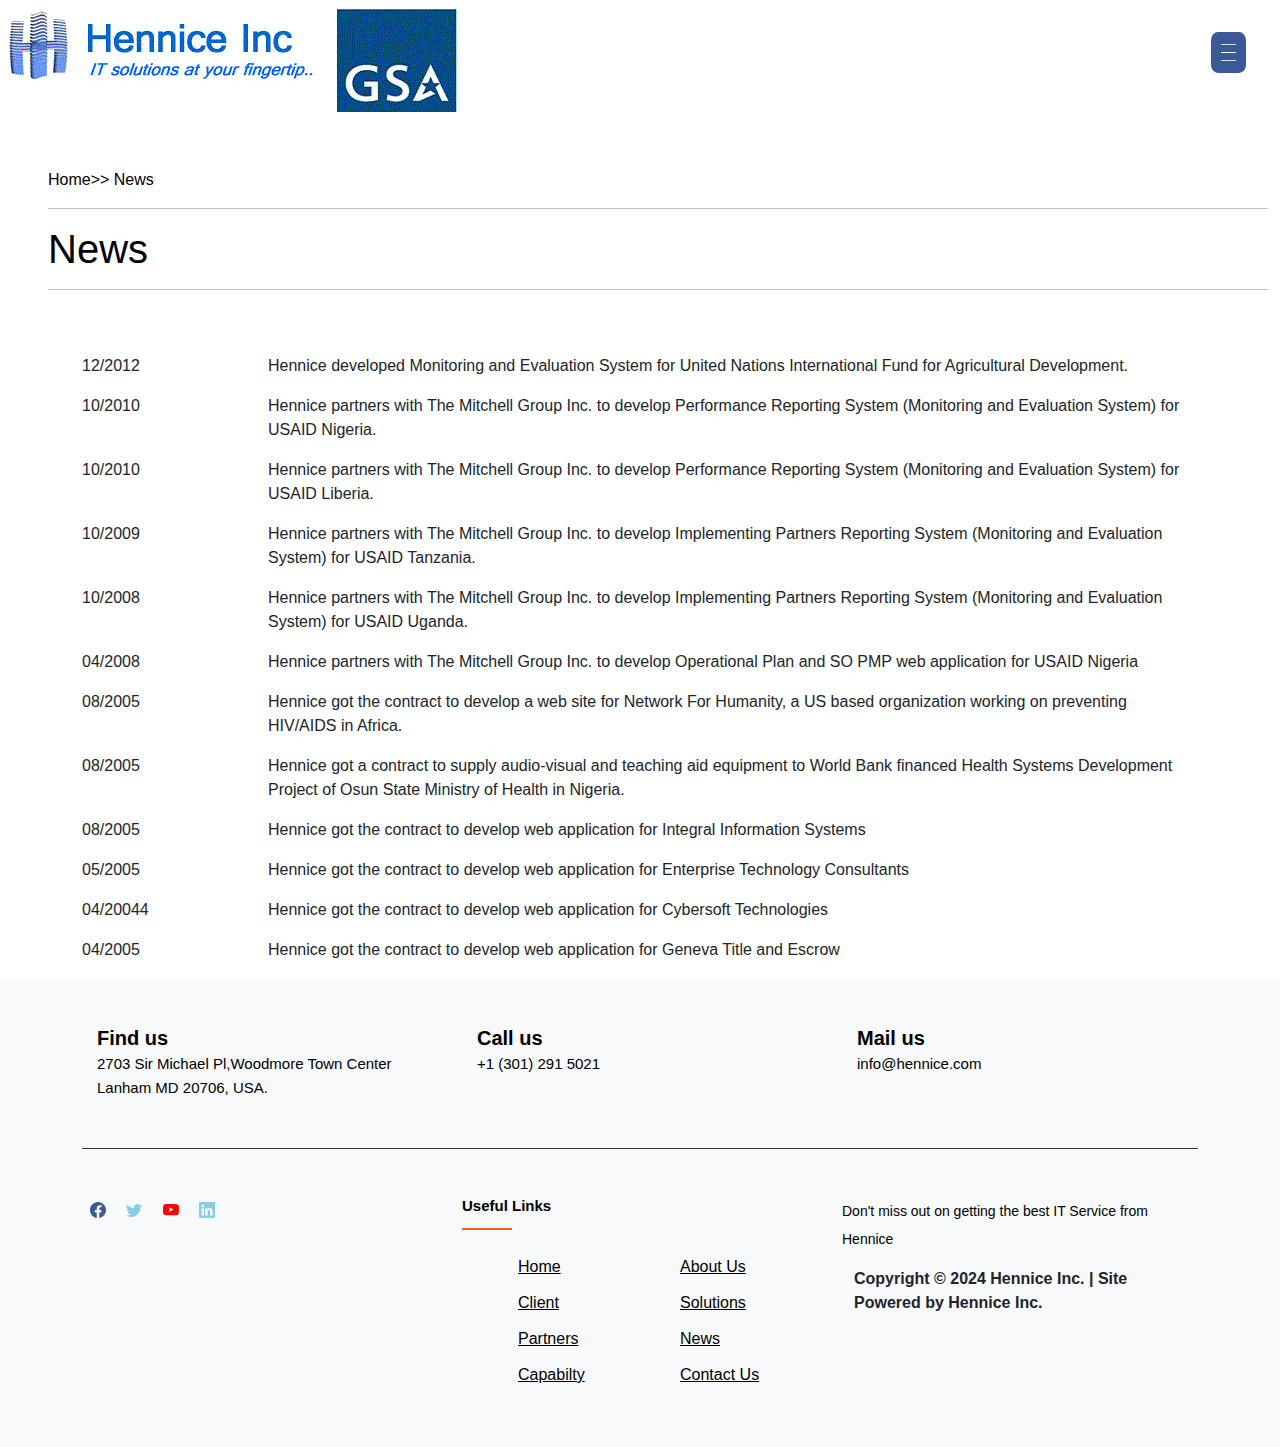
<file: news.html>
<!DOCTYPE html>
<html lang="en">

<head>
    <meta charset="UTF-8">
    <meta name="viewport" content="width=device-width, initial-scale=1.0">
    <title>Document</title>
    <link rel="stylesheet" href="./bootstrap-5.2.3-dist/css/bootstrap.min.css">
    <link rel="stylesheet" href="style.css">

    <style>
        .card {
            width: 100%;
        }

        .card img {
            height: 300px;
            width: 100%;
        }

        .yoo {
            width: 20%;
        }

        .yoo1 {
            width: 100%;
        }
    </style>


</head>

<body>



    <div class="d-flex justify-content-between px-1 py-2 " style="background-color: transparent !important;">

        <a href="#" class="navbar-brand " style="font-family: fantasy; font-size: 40px; position: relative;"><img
                src="./Images/hennice-logo5 (1).gif" alt=""></a>

        <div>
            <!-- Navigation -->
            <nav class="navigation  pt-4">

                <!-- menu-btn   -->
                <input type="checkbox" class="menu-btn" id="menu-btn">
                <label for="menu-btn" class="menu-icon">
                    <span class="nav-icon"></span>

                </label>




                <!-- menu -->
      <ul class="menu">
        <li class="nav-item">
          <a href="./index.html" class="nav-link text-white px-2 fs-5 ">Home</a>
        </li>
        <li class="nav-item">
          <a href="./About.html" class="nav-link text-white px-2 fs-5">About Us</a>
        </li>
        <li class="nav-item">
          <a href="./Clients.html" class="nav-link text-white px-2 fs-5 fs-5">Client</a>
        </li>
        <li class="nav-item">
          <a href="./Solutions.html" class="nav-link text-white px-2 fs-5">Solutions</a>
        </li>
        <li class="nav-item">
          <a href="./Partner.html" class="nav-link text-white px-2 fs-5">Partners</a>
        </li>
        <li class="nav-item">
          <a href="./news.html" class="nav-link text-white px-2 fs-5">News</a>
        </li>
        <li class="nav-item">
          <a href="./Capability.html" class="nav-link text-white px-2 fs-5">Capabilty</a>
        </li>
        <li class="nav-item">
          <a href="./contact.html" class="nav-link text-white px-2 fs-5">Contact Us</a>
        </li>

      </ul>
        </div>
    </div>




    </div>

    </div>



    <div class="container-fluid ps-5 text-black py-5">
        <p>Home>> News</p>
        <hr>
        <h3 class="fs-1">News</h3>
        <hr>
    </div>
    </div>

    <div class="container d-flex justify-content-between">
        <p class="yoo">12/2012</p>
        <p class="yoo1">Hennice developed Monitoring and Evaluation System for United Nations International Fund for
            Agricultural Development.</p>
    </div>
    <div class="container d-flex justify-content-between">
        <p class="yoo">10/2010</p>
        <p class="yoo1"> Hennice partners with The Mitchell Group Inc. to develop Performance Reporting System
            (Monitoring and Evaluation System) for USAID Nigeria.</p>
    </div>
    <div class="container d-flex justify-content-between">
        <p class="yoo">10/2010</p>
        <p class="yoo1"> Hennice partners with The Mitchell Group Inc. to develop Performance Reporting System
            (Monitoring and Evaluation System) for USAID Liberia.</p>
    </div>
    <div class="container d-flex justify-content-between">
        <p class="yoo">10/2009</p>
        <p class="yoo1"> Hennice partners with The Mitchell Group Inc. to develop Implementing Partners Reporting System
            (Monitoring and Evaluation System) for USAID Tanzania.</p>
    </div>

    <div class="container d-flex justify-content-between">
        <p class="yoo">10/2008</p>
        <p class="yoo1"> Hennice partners with The Mitchell Group Inc. to develop Implementing Partners Reporting System
            (Monitoring and Evaluation System) for USAID Uganda.</p>
    </div>

    <div class="container d-flex justify-content-between">
        <p class="yoo">04/2008</p>
        <p class="yoo1"> Hennice partners with The Mitchell Group Inc. to develop Operational Plan and SO PMP web
            application for USAID Nigeria</p>
    </div>

    <div class="container d-flex justify-content-between">
        <p class="yoo">08/2005</p>
        <p class="yoo1"> Hennice got the contract to develop a web site for Network For Humanity, a US based
            organization working on preventing HIV/AIDS in Africa.</p>
    </div>

    <div class="container d-flex justify-content-between">
        <p class="yoo">08/2005</p>
        <p class="yoo1"> Hennice got a contract to supply audio-visual and teaching aid equipment to World Bank financed
            Health Systems Development Project of Osun State Ministry of Health in Nigeria.</p>
    </div>

    <div class="container d-flex justify-content-between">
        <p class="yoo">08/2005</p>
        <p class="yoo1">Hennice got the contract to develop web application for Integral Information Systems</p>
    </div>

    <div class="container d-flex justify-content-between">
        <p class="yoo">05/2005</p>
        <p class="yoo1"> Hennice got the contract to develop web application for Enterprise Technology Consultants</p>
    </div>

    <div class="container d-flex justify-content-between">
        <p class="yoo">04/20044</p>
        <p class="yoo1"> Hennice got the contract to develop web application for Cybersoft Technologies</p>
    </div>

    <div class="container d-flex justify-content-between">
        <p class="yoo">04/2005</p>
        <p class="yoo1"> Hennice got the contract to develop web application for Geneva Title and Escrow</p>
    </div>


    
    <footer class="footer-section bg-light">
        <div class="container">
          <div class="footer-cta pt-5 pb-5 ">
            <div class="row">
              <div class="col-xl-4 col-md-4 mb-30">
                <div class="single-cta ">
                  <i class="fas fa-map-marker-alt"></i>
                  <div class="cta-text ">
                    <h4>Find us</h4>
                    <span>2703 Sir Michael Pl,Woodmore Town Center
                        Lanham MD 20706, USA.</span>
                  </div>
                </div>
              </div>
              <div class="col-xl-4 col-md-4 mb-30">
                <div class="single-cta">
                  <i class="fas fa-phone"></i>
                  <div class="cta-text">
                    <h4>Call us</h4>
                    <span>+1 (301) 291 5021</span>
                  </div>
                </div>
              </div>
              <div class="col-xl-4 col-md-4 mb-30">
                <div class="single-cta">
                  <i class="far fa-envelope-open"></i>
                  <div class="cta-text">
                    <h4>Mail us</h4>
                    <span> info@hennice.com</span>
                  </div>
                </div>
              </div>
            </div>
          </div>
          <div class="footer-content pt-5 pb-5">
            <div class="row">
              <div class="col-xl-4 col-lg-4 mb-50">
                <div class="fir text-start">
                  <img src="./facebook.svg" class="px-2" alt=""> 
                  <img src="./twitter.svg" class="px-2" alt="">
                  <img src="./youtube.svg" class="px-2" alt="">
                  <img src="./linkedin.svg" class="px-2" alt="">
               </div>
              </div>
              <div class="col-xl-4 col-lg-4 col-md-6 mb-30">
                <div class="footer-widget">
                  <div class="footer-widget-heading">
                    <h3>Useful Links</h3>
                  </div>
                  <ul >
                    <li class="nav-item">
                      <a href="./index.html" class=" text-black px-4  ">Home</a>
                    </li>
                    <li class="nav-item">
                      <a href="./About.html" class=" text-black px-4 ">About Us</a>
                    </li>
                    <li class="nav-item">
                      <a href="./Clients.html" class=" text-black px-4 ">Client</a>
                    </li>
                    <li class="nav-item">
                      <a href="./Solutions.html" class=" text-black px-4 ">Solutions</a>
                    </li>
                    <li class="nav-item">
                      <a href="./Partner.html"  class=" text-black px-4  ">Partners</a>
                    </li>
                    <li class="nav-item">
                      <a href="./news.html" class=" text-black px-4 ">News</a>
                    </li>
                    <li class="nav-item">
                      <a href="./Capability.html" class=" text-black px-4  ">Capabilty</a>
                    </li>
                    <li class="nav-item">
                      <a href="./contact.html" class="text-black px-4 ">Contact Us</a>
                    </li>
          
                  </ul>
                </div>
              </div>
              <div class="col-xl-4 col-lg-4 col-md-6 mb-50">
                <div class="footer-widget">
                  <div class="footer-widget-heading">
      
                  </div>
                  <div class="footer-text mb-25">
                    <p>Don't miss out on getting the best IT Service from Hennice </p>
                  </div>
                  
                
          
        <div class="copyright-area">
          <div class="container">
            <div class="row">
              <div >
                <b>Copyright © 2024 Hennice Inc. | Site Powered by Hennice Inc.</b>
              </div>
              <div class="col-xl-6 col-lg-6 d-none d-lg-block text-right">
      
              </div>
            </div>
          </div>
        </div>
        </div>
      </footer>
      
      
      

</body>

</html>
</file>
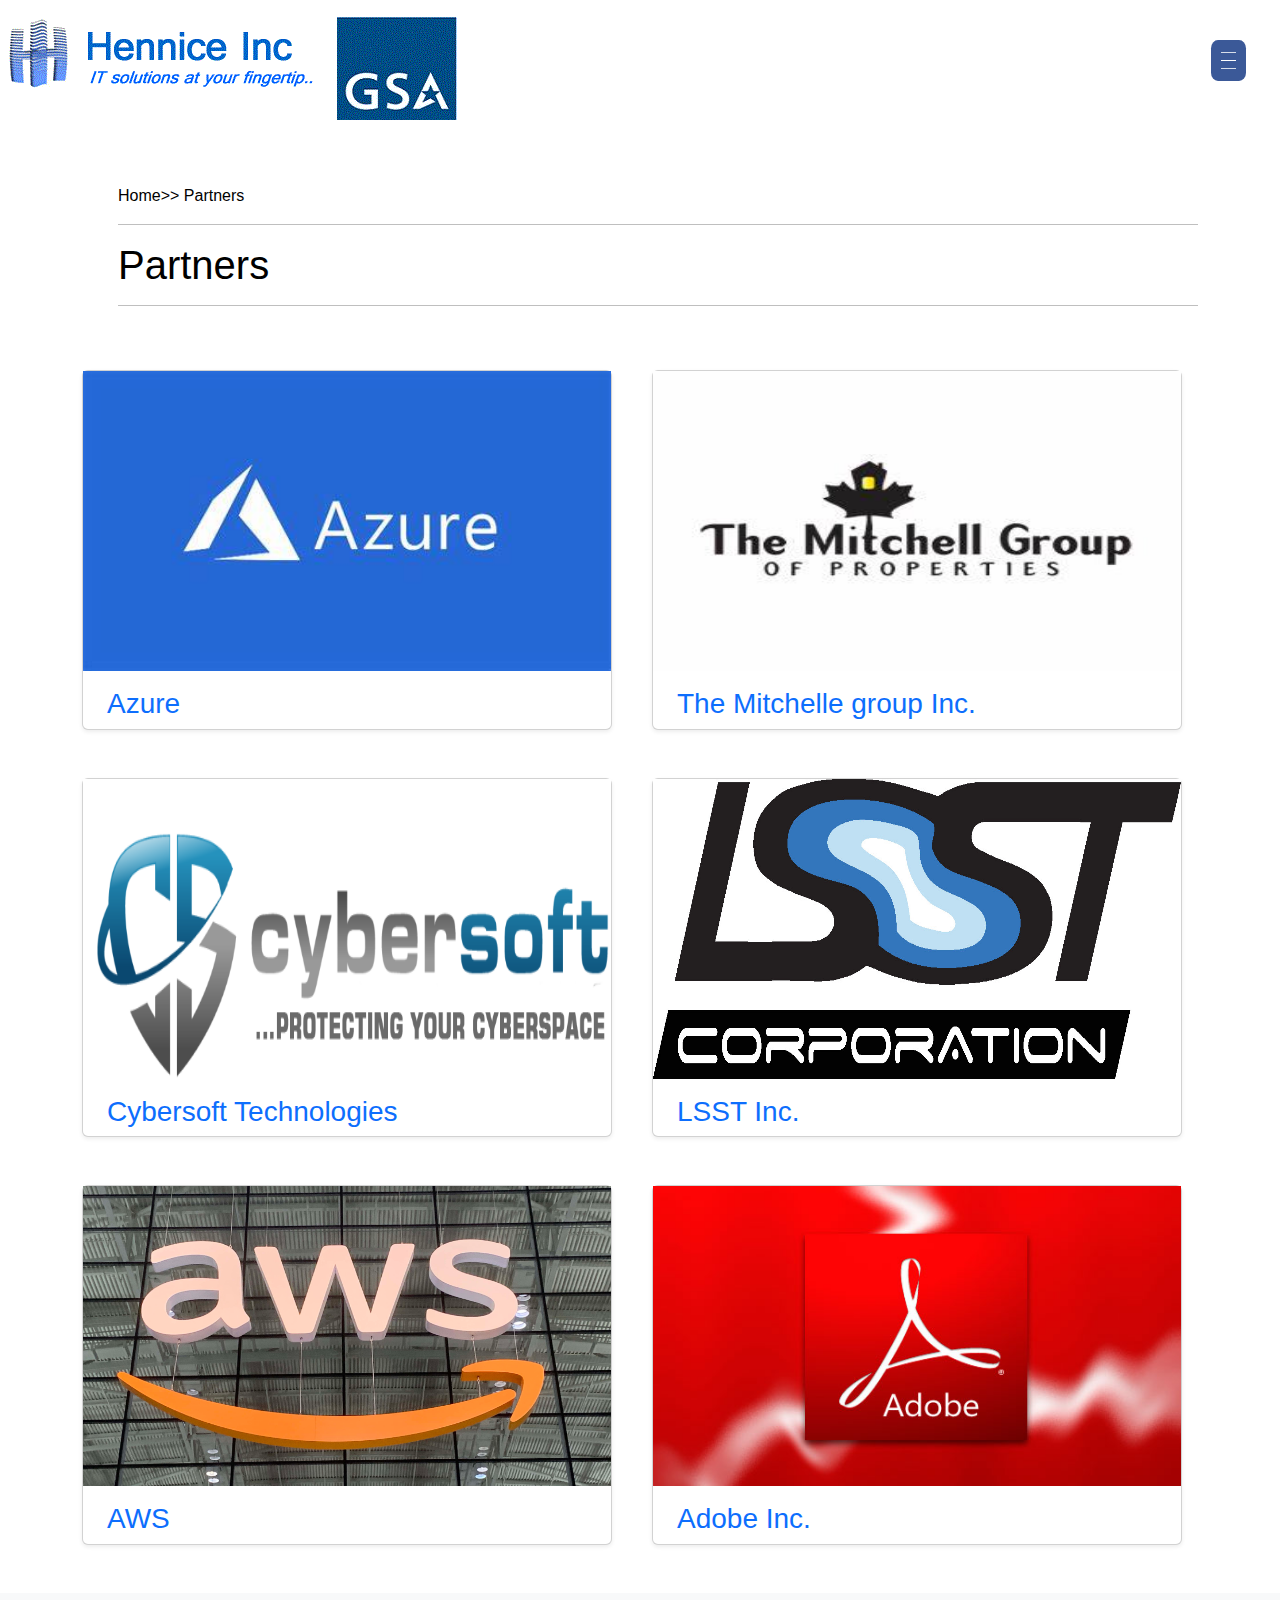
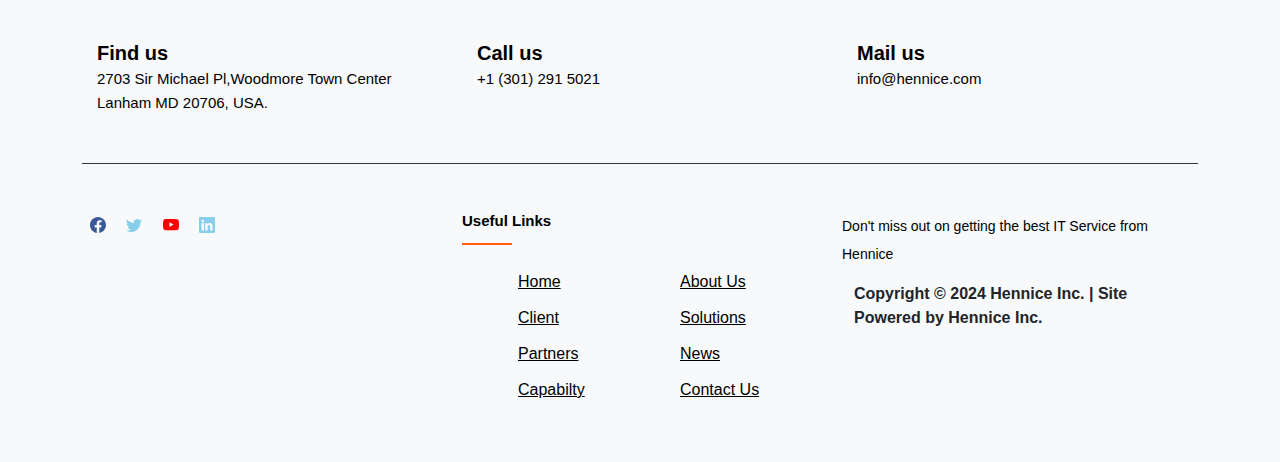
<file: Partner.html>
<!DOCTYPE html>
<html lang="en">
<head>
    <meta charset="UTF-8">
    <meta name="viewport" content="width=device-width, initial-scale=1.0">
    <title>Document</title>
    <link rel="stylesheet" href="./bootstrap-5.2.3-dist/css/bootstrap.min.css">
    <link rel="stylesheet" href="style.css">
<style>


        .card{
            width: 97%;
        }
        .card img{
            height: 300px;
            width: 100%;
        }
        @media screen and (min-width:100px) and (max-width:900px) {
          .card img{
            height: 200px !important;
          }
        }
</style>


</head>
<body>
    

    
    <div class="d-flex justify-content-between px-1 py-3 " style="background-color: transparent !important;">

        <a href="#" class="navbar-brand " style="font-family: fantasy; font-size: 40px; position: relative;"><img
                src="./Images/hennice-logo5 (1).gif" alt=""></a>

        <div>
            <!-- Navigation -->
            <nav class="navigation  pt-4">

                <!-- menu-btn   -->
                <input type="checkbox" class="menu-btn" id="menu-btn">
                <label for="menu-btn" class="menu-icon">
                    <span class="nav-icon"></span>

                </label>




               <!-- menu -->
      <ul class="menu">
        <li class="nav-item">
          <a href="./index.html" class="nav-link text-white px-2 fs-5 ">Home</a>
        </li>
        <li class="nav-item">
          <a href="./About.html" class="nav-link text-white px-2 fs-5">About Us</a>
        </li>
        <li class="nav-item">
          <a href="./Clients.html" class="nav-link text-white px-2 fs-5 fs-5">Client</a>
        </li>
        <li class="nav-item">
          <a href="./Solutions.html" class="nav-link text-white px-2 fs-5">Solutions</a>
        </li>
        <li class="nav-item">
          <a href="./Partner.html" class="nav-link text-white px-2 fs-5">Partners</a>
        </li>
        <li class="nav-item">
          <a href="./news.html" class="nav-link text-white px-2 fs-5">News</a>
        </li>
        <li class="nav-item">
          <a href="./Capability.html" class="nav-link text-white px-2 fs-5">Capabilty</a>
        </li>
        <li class="nav-item">
          <a href="./contact.html" class="nav-link text-white px-2 fs-5">Contact Us</a>
        </li>

      </ul>
        </div>
    </div>




    </div>

    </div>



    <div class="container ps-5 text-black py-5">
        <p>Home>> Partners</p> <hr>
        <h3 class="fs-1">Partners</h3><hr>
    </div>
    </div>



    <div class="container">
        <div class="row">
            <div class="col-lg-6 col-md-6 col-sm-12">
                <div class="card mb-5 shadow-sm">
                    <img src="./Images/Azure.jpeg" alt="">
                    <div class="px-4">
                        <h3 class="text-primary pt-3">
                Azure
                        </h3>
                       
                    </div>
                </div>

            </div>
            <div class="col-lg-6 col-md-6 col-sm-12">
                <div class="card mb-5 shadow-sm">
                    <img src="./Images/mit.jpeg" alt="">
                    <div class="px-4">
                        <h3 class="text-primary pt-3">
                The Mitchelle group Inc.
                        </h3>
                     
                    </div>
                </div>

            </div>

            <div class="col-lg-6 col-md-6 col-sm-12">
                <div class="card mb-5 shadow-sm">
                    <img src="./Images/Cyber.png" alt="">
                    <div class="px-4">
                        <h3 class="text-primary pt-3">
                          Cybersoft Technologies </h3>
                
                    </div>
                </div>

            </div>

              <div class="col-lg-6 col-md-6 col-sm-12">
                <div class="card mb-5 shadow-sm">
                    <img src="./Images/lsst.jpeg" alt="">
                    <div class="px-4">
                        <h3 class="text-primary pt-3">
                        LSST Inc. </h3>
                
                    </div>
                </div>

            </div>

              <div class="col-lg-6 col-md-6 col-sm-12">
                <div class="card mb-5 shadow-sm">
                    <img src="./Images/aws.jpeg" alt="">
                    <div class="px-4">
                        <h3 class="text-primary pt-3">
                          AWS</h3>
                
                    </div>
                </div>

            </div>

            <div class="col-lg-6 col-md-6 col-sm-12">
                <div class="card mb-5 shadow-sm">
                    <img src="./Images/adobe.jpeg" alt="">
                    <div class="px-4">
                        <h3 class="text-primary pt-3">
                          Adobe Inc.
                        </h3>
             
                    </div>
                </div></div>

                </div>
                </div>



                <footer class="footer-section bg-light">
                  <div class="container">
                    <div class="footer-cta pt-5 pb-5 ">
                      <div class="row">
                        <div class="col-xl-4 col-md-4 mb-30">
                          <div class="single-cta ">
                            <i class="fas fa-map-marker-alt"></i>
                            <div class="cta-text ">
                              <h4>Find us</h4>
                              <span>2703 Sir Michael Pl,Woodmore Town Center
                                Lanham MD 20706, USA.</span>
                            </div>
                          </div>
                        </div>
                        <div class="col-xl-4 col-md-4 mb-30">
                          <div class="single-cta">
                            <i class="fas fa-phone"></i>
                            <div class="cta-text">
                              <h4>Call us</h4>
                              <span>+1 (301) 291 5021</span>
                            </div>
                          </div>
                        </div>
                        <div class="col-xl-4 col-md-4 mb-30">
                          <div class="single-cta">
                            <i class="far fa-envelope-open"></i>
                            <div class="cta-text">
                              <h4>Mail us</h4>
                              <span> info@hennice.com</span>
                            </div>
                          </div>
                        </div>
                      </div>
                    </div>
                    <div class="footer-content pt-5 pb-5">
                      <div class="row">
                        <div class="col-xl-4 col-lg-4 mb-50">
                          <div class="fir text-start">
                            <img src="./facebook.svg" class="px-2" alt=""> 
                            <img src="./twitter.svg" class="px-2" alt="">
                            <img src="./youtube.svg" class="px-2" alt="">
                            <img src="./linkedin.svg" class="px-2" alt="">
                         </div>
                        </div>
                        <div class="col-xl-4 col-lg-4 col-md-6 mb-30">
                          <div class="footer-widget">
                            <div class="footer-widget-heading">
                              <h3>Useful Links</h3>
                            </div>
                            <ul >
                              <li class="nav-item">
                                <a href="./index.html" class=" text-black px-4  ">Home</a>
                              </li>
                              <li class="nav-item">
                                <a href="./About.html" class=" text-black px-4 ">About Us</a>
                              </li>
                              <li class="nav-item">
                                <a href="./Clients.html" class=" text-black px-4 ">Client</a>
                              </li>
                              <li class="nav-item">
                                <a href="./Solutions.html" class=" text-black px-4 ">Solutions</a>
                              </li>
                              <li class="nav-item">
                                <a href="./Partner.html"  class=" text-black px-4  ">Partners</a>
                              </li>
                              <li class="nav-item">
                                <a href="./news.html" class=" text-black px-4 ">News</a>
                              </li>
                              <li class="nav-item">
                                <a href="./Capability.html" class=" text-black px-4  ">Capabilty</a>
                              </li>
                              <li class="nav-item">
                                <a href="./contact.html" class="text-black px-4 ">Contact Us</a>
                              </li>
                    
                            </ul>
                          </div>
                        </div>
                        <div class="col-xl-4 col-lg-4 col-md-6 mb-50">
                          <div class="footer-widget">
                            <div class="footer-widget-heading">
                
                            </div>
                            <div class="footer-text mb-25">
                              <p>Don't miss out on getting the best IT Service from Hennice </p>
                            </div>
                            
                          
                    
                  <div class="copyright-area">
                    <div class="container">
                      <div class="row">
                        <div >
                          <b>Copyright © 2024 Hennice Inc. | Site Powered by Hennice Inc.</b>
                        </div>
                        <div class="col-xl-6 col-lg-6 d-none d-lg-block text-right">
                
                        </div>
                      </div>
                    </div>
                  </div>
                  </div>
                </footer>
                
                
                


</body>
</html>
</file>
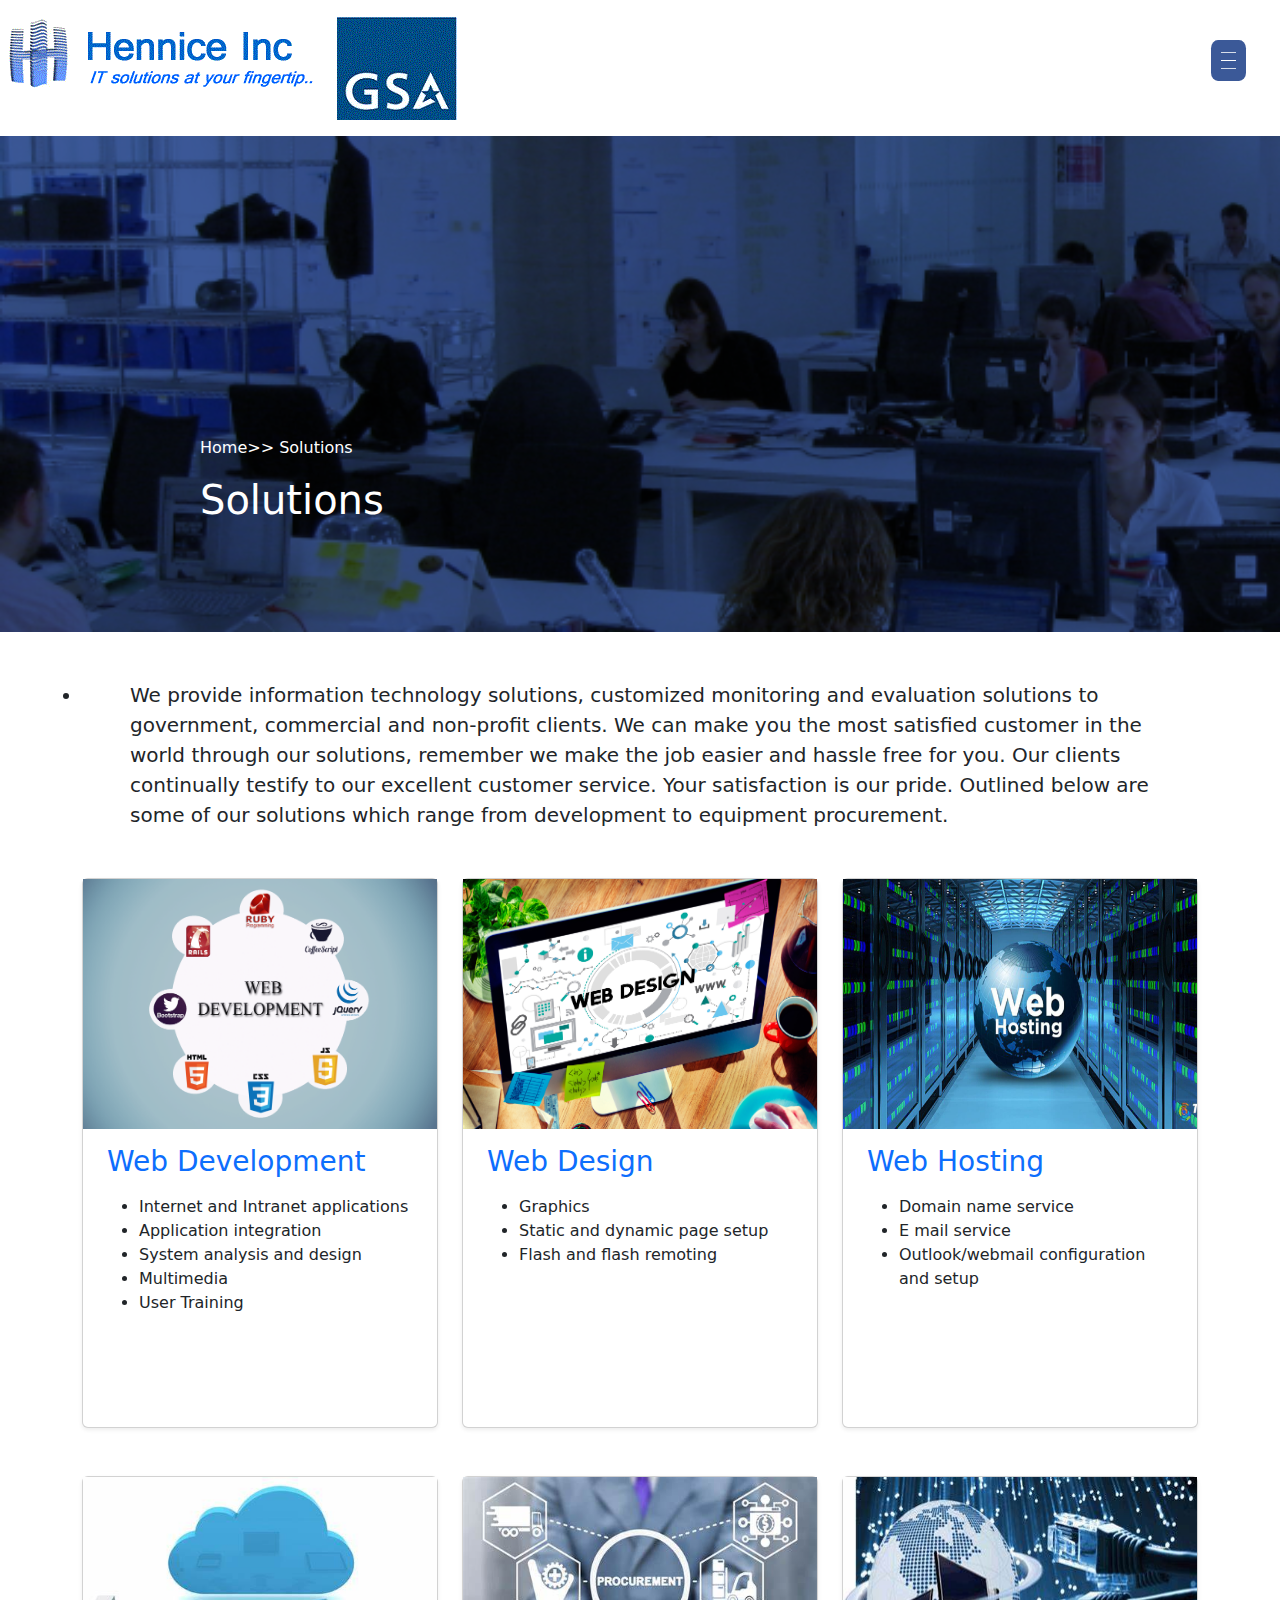
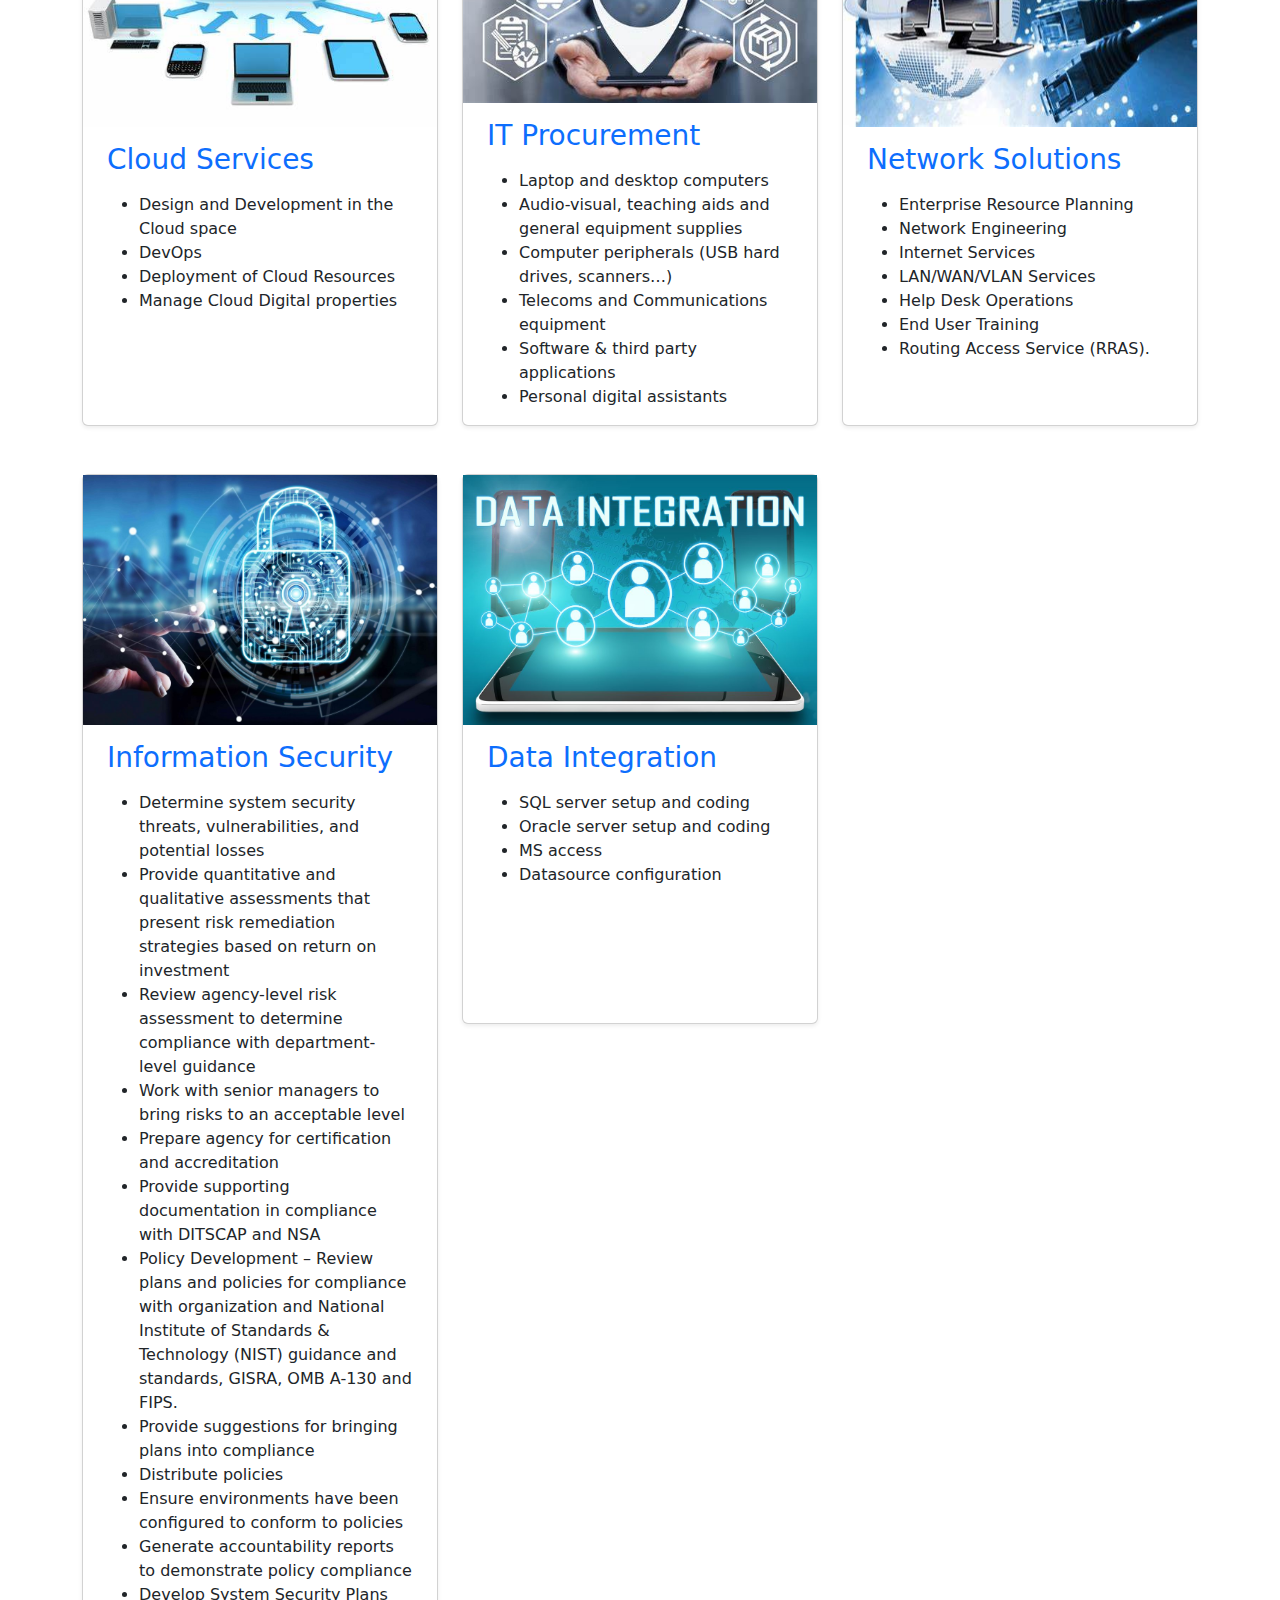
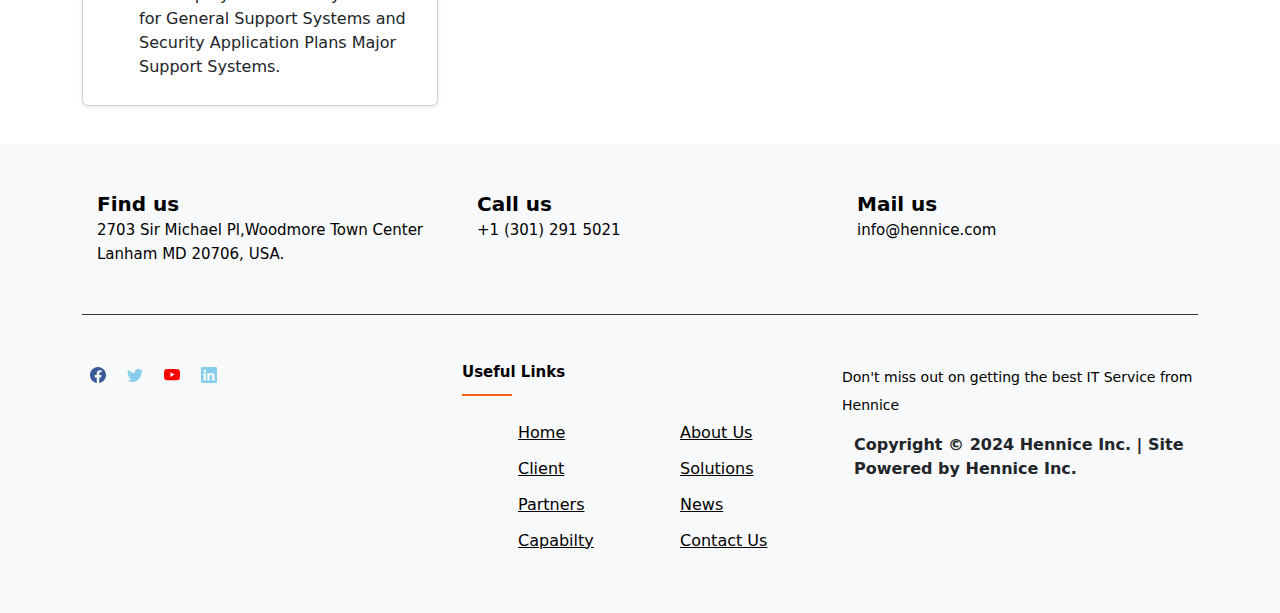
<file: Solutions.html>
<!DOCTYPE html>
<html lang="en">

<head>
    <meta charset="UTF-8">
    <meta name="viewport" content="width=device-width, initial-scale=1.0">
    <title>Document</title>
    <link rel="stylesheet" href="style.css">
    <link rel="stylesheet" href="./bootstrap-5.2.3-dist/css/bootstrap.min.css">

    <style>
        .top {
            background-image: url("./Images/hen22-1040x400.jpg");
            background-blend-mode: multiply;
            background-color: #3b5898;
            background-attachment: fixed;
            background-size: cover;
            padding-top: 300px;
            padding-bottom: 100px;
            padding-left: 200px !important;
        }

        .card{
            height: 550px;
        }
        .card img{
            height: 250px;
        }

        @media screen and (min-width:100px) and (max-width:900px) {
          
          .top {
        
            padding-top: 180px;
            padding-bottom: 100px;
            padding-left: 20px !important;
        }
        .container li{
          font-size: 15px !important;
        }
      
      }
    </style>

</head>

<body>


    <div class="d-flex justify-content-between px-1 py-3 " style="background-color: transparent !important;">

        <a href="#" class="navbar-brand " style="font-family: fantasy; font-size: 40px; position: relative;"><img
                src="./Images/hennice-logo5 (1).gif" alt=""></a>

        <div>
            <!-- Navigation -->
            <nav class="navigation  pt-4">

                <!-- menu-btn   -->
                <input type="checkbox" class="menu-btn" id="menu-btn">
                <label for="menu-btn" class="menu-icon">
                    <span class="nav-icon"></span>

                </label>




                <!-- menu -->
      <ul class="menu">
        <li class="nav-item">
          <a href="./index.html" class="nav-link text-white px-2 fs-5 ">Home</a>
        </li>
        <li class="nav-item">
          <a href="./About.html" class="nav-link text-white px-2 fs-5">About Us</a>
        </li>
        <li class="nav-item">
          <a href="./Clients.html" class="nav-link text-white px-2 fs-5 fs-5">Client</a>
        </li>
        <li class="nav-item">
          <a href="./Solutions.html" class="nav-link text-white px-2 fs-5">Solutions</a>
        </li>
        <li class="nav-item">
          <a href="./Partner.html" class="nav-link text-white px-2 fs-5">Partners</a>
        </li>
        <li class="nav-item">
          <a href="./news.html" class="nav-link text-white px-2 fs-5">News</a>
        </li>
        <li class="nav-item">
          <a href="./Capability.html" class="nav-link text-white px-2 fs-5">Capabilty</a>
        </li>
        <li class="nav-item">
          <a href="./contact.html" class="nav-link text-white px-2 fs-5">Contact Us</a>
        </li>

      </ul>
        </div>
    </div>




    </div>

    </div>



    <div class="top ps-5 text-white">
        <p>Home>> Solutions</p>
        <h3 class="fs-1">Solutions</h3>
    </div>
    </div>

    <div class="container">
        <li class="fs-5 py-5 px-5">We provide information technology solutions, customized monitoring and evaluation
            solutions to government,
            commercial and non-profit clients. We can make you the most satisfied customer in the world through our
            solutions, remember we make the job easier and hassle free for you. Our clients continually testify to our
            excellent customer service. Your satisfaction is our pride. Outlined below are some of our solutions which
            range from development to equipment procurement.</li>
    </div>


    <div class="container">
        <div class="row">
            <div class="col-lg-4 col-md-6 col-sm-12">
                <div class="card mb-5 shadow-sm">
                    <img src="./Images/R.png" alt="">
                    <div class="px-4">
                        <h3 class="text-primary pt-3">
                            Web Development
                        </h3>
                        <p><ul>
                            <li>Internet and Intranet applications</li>
                              <li>  Application integration</li>
                              <li>  System analysis and design</li>
                               <li> Multimedia</li>
                               <li> User Training</li>
                        </ul></p>
                    </div>
                </div>

            </div>
            <div class="col-lg-4 col-md-6 col-sm-12">
                <div class="card mb-5 shadow-sm">
                    <img src="./Images/R.jpeg" alt="">
                    <div class="px-4">
                        <h3 class="text-primary pt-3">
                            Web Design
                        </h3>
                        <p>
                            <ul>
                            <li>Graphics</li>
                            <li>Static and dynamic page setup</li>
                            <li> Flash and flash remoting </li>
</ul>
                            </p>
                    </div>
                </div>

            </div>

            <div class="col-lg-4 col-md-6 col-sm-12">
                <div class="card mb-5 shadow-sm">
                    <img src="./Images/R (1).jpeg" alt="">
                    <div class="px-4">
                        <h3 class="text-primary pt-3">
                            Web Hosting </h3>
                        <p>   <ul>
                            <li>Domain name service</li>
                            <li>E mail service</li>
                            <li> Outlook/webmail configuration and setup </li>
</ul></p>
                    </div>
                </div>

            </div>

            <div class="col-lg-4 col-md-6 col-sm-12">
                <div class="card mb-5 shadow-sm">
                    <img src="./Images/OIP (1).jpeg" alt="">
                    <div class="px-4">
                        <h3 class="text-primary pt-3">
                           Cloud Services
                        </h3>
                        <p>   <ul>
                            <li>Design and Development in the Cloud space</li>
                            <li>DevOps</li>
                            <li> Deployment of Cloud Resources </li>
                            <li>Manage Cloud Digital properties</li>
</ul></p>
                    </div>
                </div>

            </div>

            <div class="col-lg-4 col-md-6 col-sm-12">
                <div class="card mb-5 shadow-sm">
                    <img src="./Images/OIP (2).jpeg" alt="">
                    <div class="px-4">
                        <h3 class="text-primary pt-3">
                           IT Procurement
                        </h3>
                        <p>   <ul>
                            <li>Laptop and desktop computers</li>
                            <li>Audio-visual, teaching aids and general equipment supplies</li>
                            <li> Computer peripherals (USB hard drives, scanners…) </li>
                            <li>Telecoms and Communications equipment</li>
                            <li>Software & third party applications</li>
                            <li>Personal digital assistants</li>
</ul></p>
                    </div>
                </div>

            </div>

            <div class="col-lg-4 col-md-6 col-sm-12">
                <div class="card mb-5 shadow-sm">
                    <img src="./Images/OIP (3).jpeg" alt="">
                    <div class="px-4">
                        <h3 class="text-primary pt-3">
                           Network Solutions
                        </h3>
                        <p>   <ul>
                            <li>Enterprise Resource Planning</li>
                            <li>Network Engineering</li>
                            <li>Internet Services </li>
                            <li>LAN/WAN/VLAN Services</li>
                            <li>Help Desk Operations</li>
                            <li>End User Training</li>
                            <li>Routing Access Service (RRAS).</li>
</ul></p>
                    </div>
                </div>

            </div>

            <div class="col-lg-4 col-md-6 col-sm-12">
                <div class="card mb-5 shadow-sm " style="height: 97% !important;">
                    <img src="./Images/R (2).jpeg" alt="">
                    <div class="px-4">
                        <h3 class="text-primary pt-3">
                         Information Security
                        </h3>
                        <p>   <ul>
                            <li>Determine system security threats, vulnerabilities, and potential losses</li>
                            <li>Provide quantitative and qualitative assessments that present risk remediation strategies based on return on investment</li>
                            <li> Review agency-level risk assessment to determine compliance with department-level guidance </li>
                            <li>Work with senior managers to bring risks to an acceptable level</li>
                            <li>Prepare agency for certification and accreditation</li>
                            <li>Provide supporting documentation in compliance with DITSCAP and NSA</li>
                            <li>Policy Development – Review plans and policies for compliance with organization and National Institute of Standards & Technology (NIST) guidance and standards, GISRA, OMB A-130 and FIPS.</li>
                            <li>Provide suggestions for bringing plans into compliance</li>
                            <li>Distribute policies</li>
                            <li>Ensure environments have been configured to conform to policies</li>
                            <li>Generate accountability reports to demonstrate policy compliance</li>
                            <li>Develop System Security Plans for General Support Systems and Security Application Plans Major Support Systems.</li>
</ul></p>
                    </div>
                </div>

            </div>


            <div class="col-lg-4 col-md-6 col-sm-12">
                <div class="card mb-5 shadow-sm">
                    <img src="./Images/data-integration.jpg" alt="">
                    <div class="px-4">
                        <h3 class="text-primary pt-3">
                           Data Integration
                        </h3>
                        <p>   <ul>
                            <li>SQL server setup and coding</li>
                            <li>Oracle server setup and coding</li>
                            <li> MS access </li>
                            <li>Datasource configuration</li>
</ul></p>
                    </div>
                </div>

            </div>




        </div>
    </div>



    <footer class="footer-section bg-light">
      <div class="container">
        <div class="footer-cta pt-5 pb-5 ">
          <div class="row">
            <div class="col-xl-4 col-md-4 mb-30">
              <div class="single-cta ">
                <i class="fas fa-map-marker-alt"></i>
                <div class="cta-text ">
                  <h4>Find us</h4>
                  <span>2703 Sir Michael Pl,Woodmore Town Center
                    Lanham MD 20706, USA.</span>
                </div>
              </div>
            </div>
            <div class="col-xl-4 col-md-4 mb-30">
              <div class="single-cta">
                <i class="fas fa-phone"></i>
                <div class="cta-text">
                  <h4>Call us</h4>
                  <span>+1 (301) 291 5021</span>
                </div>
              </div>
            </div>
            <div class="col-xl-4 col-md-4 mb-30">
              <div class="single-cta">
                <i class="far fa-envelope-open"></i>
                <div class="cta-text">
                  <h4>Mail us</h4>
                  <span> info@hennice.com</span>
                </div>
              </div>
            </div>
          </div>
        </div>
        <div class="footer-content pt-5 pb-5">
          <div class="row">
            <div class="col-xl-4 col-lg-4 mb-50">
              <div class="fir text-start">
                <img src="./facebook.svg" class="px-2" alt=""> 
                <img src="./twitter.svg" class="px-2" alt="">
                <img src="./youtube.svg" class="px-2" alt="">
                <img src="./linkedin.svg" class="px-2" alt="">
             </div>
            </div>
            <div class="col-xl-4 col-lg-4 col-md-6 mb-30">
              <div class="footer-widget">
                <div class="footer-widget-heading">
                  <h3>Useful Links</h3>
                </div>
                <ul >
                  <li class="nav-item">
                    <a href="./index.html" class=" text-black px-4  ">Home</a>
                  </li>
                  <li class="nav-item">
                    <a href="./About.html" class=" text-black px-4 ">About Us</a>
                  </li>
                  <li class="nav-item">
                    <a href="./Clients.html" class=" text-black px-4 ">Client</a>
                  </li>
                  <li class="nav-item">
                    <a href="./Solutions.html" class=" text-black px-4 ">Solutions</a>
                  </li>
                  <li class="nav-item">
                    <a href="./Partner.html"  class=" text-black px-4  ">Partners</a>
                  </li>
                  <li class="nav-item">
                    <a href="./news.html" class=" text-black px-4 ">News</a>
                  </li>
                  <li class="nav-item">
                    <a href="./Capability.html" class=" text-black px-4  ">Capabilty</a>
                  </li>
                  <li class="nav-item">
                    <a href="./contact.html" class="text-black px-4 ">Contact Us</a>
                  </li>
        
                </ul>
              </div>
            </div>
            <div class="col-xl-4 col-lg-4 col-md-6 mb-50">
              <div class="footer-widget">
                <div class="footer-widget-heading">
    
                </div>
                <div class="footer-text mb-25">
                  <p>Don't miss out on getting the best IT Service from Hennice </p>
                </div>
                
              
        
      <div class="copyright-area">
        <div class="container">
          <div class="row">
            <div >
              <b>Copyright © 2024 Hennice Inc. | Site Powered by Hennice Inc.</b>
            </div>
            <div class="col-xl-6 col-lg-6 d-none d-lg-block text-right">
    
            </div>
          </div>
        </div>
      </div>
      </div>
    </footer>
    
    
    
    
    

    <script src="./bootstrap-5.2.3-dist/js/bootstrap.min.js"></script>
</body>

</html>
</file>
<file: style.css>
#mainNavbar {
    padding-left: 50p;
    padding-top: 20px;
    background-color: transparent;

  }
  body{
    font-family: 'Gill Sans', 'Gill Sans MT', Calibri, 'Trebuchet MS', sans-serif;
  }

  .navbar-dark .navbar-brand {
    font-family: 'Source Serif Pro', serif;

  }


.nav-link{
  font-family:Verdana, Geneva, Tahoma, sans-serif !important;
}

  .navbar.scrolled {
    background: rgb(34, 31, 31);
    transition: background 500ms;
  }

  
  .nav-link:hover {
    
  border-left: 3px solid #55ACEE !important;
color: #55ACEE !important;
    transition: .5s !important;

  }
.navbar-brand img{
  width: 100% !important;
}

.bck{
  font-size: 100px !important;
}



  .carousel-item img{
    height: 650px !important;
    
  }
.carousel-item p{
  padding-left: 280px !important;
}

  .footer-section {
    background: #151414;
    position: relative;
  }

  .footer-cta {
    border-bottom: 1px solid #373636;
  }

  .single-cta i {
    color: #ff5e14;
    font-size: 20px;
    float: left;
    margin-top: 8px;
  }

  .cta-text {
    padding-left: 15px;
    display: inline-block;
  }

  .cta-text h4 {
   color: black;
    font-size: 20px;
    font-weight: 600;
    margin-bottom: 2px;
  }

  .cta-text span {
   color: black;
    font-size: 15px;
  }

  .footer-content {
    position: relative;
    z-index: 2;
  }

  .footer-pattern img {
    position: absolute;
    top: 0;
    left: 0;
    height: 330px;
    background-size: cover;
    background-position: 100% 100%;
  }

  .footer-logo {
    margin-bottom: 30px;
  }

  .footer-logo img {
    max-width: 200px;
  }

  .footer-text p {
    margin-bottom: 14px;
    font-size: 14px;
    color: black;
    line-height: 28px;
  }

  .footer-social-icon span {
   color: black;
    display: block;
    font-size: 15px;
    font-weight: 700;
    font-family: 'Poppins', sans-serif;
    margin-bottom: 20px;
  }

  .footer-social-icon a {
  color: black;
    font-size: 16px;
    margin-right: 15px;
  }

  .footer-social-icon i {
    height: 40px;
    width: 40px;
    text-align: center;
    line-height: 38px;
    border-radius: 50%;
  }

  .facebook-bg {
    background: #3B5998;
  }

  .twitter-bg {
    background: #55ACEE;
  }

  .google-bg {
    background: #DD4B39;
  }

  .footer-widget-heading h3 {
   color: #000000;
    font-size: 15px;
    font-weight: 600;
    margin-bottom: 40px;
    position: relative;
  }

  .footer-widget-heading h3::before {
    content: "";
    position: absolute;
    left: 0;
    bottom: -15px;
    height: 2px;
    width: 50px;
    background: #ff5e14;
  }

  .footer-widget ul li {
    display: inline-block;
    float: left;
    width: 50%;
    margin-bottom: 12px;
  }

 

  .footer-widget ul li a {
   color: black;
    text-transform: capitalize;

  }
 

.check{
  background-image: url("./Images/server-1040x400.jpg");
  background-blend-mode: darken;
  background-color: rgba(0, 0, 0, 0.664);
  color: white;
  padding-top: 300px;
  padding-bottom: 250px !important;
  background-size: cover;
}


.check3{
  background-image: url("./Images/hen22-1040x400.jpg");
  background-blend-mode: multiply;
  background-color: #3b5898;

  color: white;
  padding-top: 300px;
  padding-bottom: 250px !important;
  background-size: cover;
}



.check5{
  background-image: url("./Images/uganda_training-1000x400.jpg");
  background-blend-mode: multiply;
  background-color: #3b5898;
  
  color: white;
  padding-top: 300px;
  padding-bottom: 250px !important;
  background-size: cover;
}
.bar{
  padding-top: 10px;
  padding-bottom: 10px;
}

.navigation .menu-icon .nav-icon {
  background-color: #ffffff;
  display: block;
  height: 2px;
  width: 25px;
  position: relative;
  transition: background 0.2s ease-out;

}

.navigation .menu-icon .nav-icon::before,
.navigation .menu-icon .nav-icon::after {
  background-color: #ffffffcc;
  content: '';
  position: absolute;
  display: block;
  width: 100%;
  height: 100%;
  transition: all ease-out 0.2s;
}

.navigation .menu-icon .nav-icon::before {
  top: 8px;
}

.navigation .menu-icon .nav-icon::after {
  top: -8px;
}

.navigation .menu-btn:checked~.menu-icon .nav-icon {
  background-color: transparent;
  ;
  ;
  ;
}

.navigation .menu-btn:checked~.menu-icon .nav-icon::before {
  transform: rotate(-45deg);
  top: 0px;
}

.navigation .menu-btn:checked~.menu-icon .nav-icon::after {
  transform: rotate(45deg);
  top: 0px;
}
.navigation {
  display: flex;
  justify-content: center;
  align-items: center;
  padding-right: 30px ;
  max-width: 1400px;
  margin: auto;
  width: 100%;

}

.navigation .menu-icon {
  cursor: pointer;
  float: right;
  padding: 20px 10px;
  z-index: 103;


}

 /* --menu------- */
 .menu {
  position: fixed;
  left: 0px;
  top: 0px;
  width: 100%;
  height: 100%;
  background-color: #111111eb;
  z-index: 102;
  display: none;
  justify-content: center;
  align-items: center;
  animation: fade 0.3s;
}

.navbar-nav {
  display: none;
}

.menu li a {
  color: #ffffff;
  margin: 0px 40px;
  font-size: 2rem;
  font-family: monoton;
  transition: all ease 0.3s;
}


.navigation .menu-btn:checked~.menu {
  display: flex;
  list-style: none;
}
.menu-icon {
  
  background-color:#3B5998 ;
  border-radius: 20%;

  

}
.menu-btn{
  display: none;
}
.fir1{
 background-color: whitesmoke;
 
}

@keyframes fade {
  0% {
    opacity: 0;
  }

  100% {
    opacity: 1;
  }
}



@media screen and (min-width:100px) and (max-width:900px) {
  .con{
    padding-top: 10px !important;
    font-size: 12px !important;
  }
  .search{
    display: none !important;
  }
  .navbar-brand{
    padding-top: 20px !important;
  }
 .bar{
  padding-left: 5px !important;
  padding-right: 5px !important;
 }

 .check3{
  padding-top: 150px;
  padding-bottom: 80px !important;

}
.check{
  padding-top: 150px;
  padding-bottom: 80px !important;

}
.check5{
  padding-top: 150px;
  padding-bottom: 80px !important;

}
.bck{
  font-size: 50px !important;
}
.carousel-item p{
  padding-left: 20px !important;
}
.navigation .menu-btn:checked~.menu {
  display: flex;
  flex-direction: column;

}
.menu-icon{
  margin-top: 10px !important;
}
.fir{
  display: none !important;
  
}
.bar{
  padding-top: 0px !important;
}

.fir1{
    display: none !important;
  }
.nav-link{
  padding-bottom: 10px !important;
}
}

@media screen and (min-width:910px) and (max-width:1300px) {
  .navigation .menu-btn:checked~.menu {
    display: flex;
    flex-direction: column;
  
  }
  .carousel-item p{
    padding-left: 50px !important;
  }
  .check3{
    padding-top: 200px;
    padding-bottom: 100px !important;
  
  }
  .check{
    padding-top: 200px;
    padding-bottom: 100px !important;
  
  }
  .menu-btn{
padding-top: 20px !important;
  }
  .check5{
    padding-top: 200px;
    padding-bottom: 100px !important;
  
  }
  .bck{
    font-size: 70px !important;
  }
  
  .navigation .menu-icon .nav-icon {

 
    height: 1px;
    width: 15px !important;
   
  
  }
}





  @media screen and (min-width:100px) and (max-width:1200px) {



   
    /* navigation */

    .navigation {
      display: flex;
      justify-content: center;
      align-items: center;
      padding: 30px 50px;
      max-width: 1400px;
      margin: auto;
      width: 100%;

    }


    .navigation .menu-icon {
      cursor: pointer;
      float: right;
      padding: 20px 10px;
      z-index: 103;


    }

    .navigation .menu-icon .nav-icon {
      background-color: #ffffff;
      display: block;
      height: 2px;
      width: 25px;
      position: relative;
      transition: background 0.2s ease-out;

    }

    .navigation .menu-icon .nav-icon::before,
    .navigation .menu-icon .nav-icon::after {
      background-color: #ffffffcc;
      content: '';
      position: absolute;
      display: block;
      width: 100%;
      height: 100%;
      transition: all ease-out 0.2s;
    }

    .navigation .menu-icon .nav-icon::before {
      top: 8px;
    }

    .navigation .menu-icon .nav-icon::after {
      top: -8px;
    }

    .navigation .menu-btn:checked~.menu-icon .nav-icon {
      background-color: transparent;
      ;
      ;
      ;
    }

    .navigation .menu-btn:checked~.menu-icon .nav-icon::before {
      transform: rotate(-45deg);
      top: 0px;
    }

    .navigation .menu-btn:checked~.menu-icon .nav-icon::after {
      transform: rotate(45deg);
      top: 0px;
    }

  

    .menu-btn {
      display: none;

    }

  
    /* --menu------- */
    .menu {
      position: fixed;
      left: 0px;
      top: 0px;
      width: 100%;
      height: 100%;
      background-color: #111111eb;
      z-index: 102;
      display: none;
      justify-content: center;
      align-items: center;
      animation: fade 0.3s;
    }

    .navbar-nav {
      display: none;
    }

    .menu li a {
      color: #ffffff;
      margin: 0px 40px;
      font-size: 2rem;
      font-family: monoton;
      transition: all ease 0.3s;
    }

 

    .navigation .menu-btn:checked~.menu {
      display: flex;
      list-style: none;
    }

    @keyframes fade {
      0% {
        opacity: 0;
      }

      100% {
        opacity: 1;
      }
    }
  }
</file>
